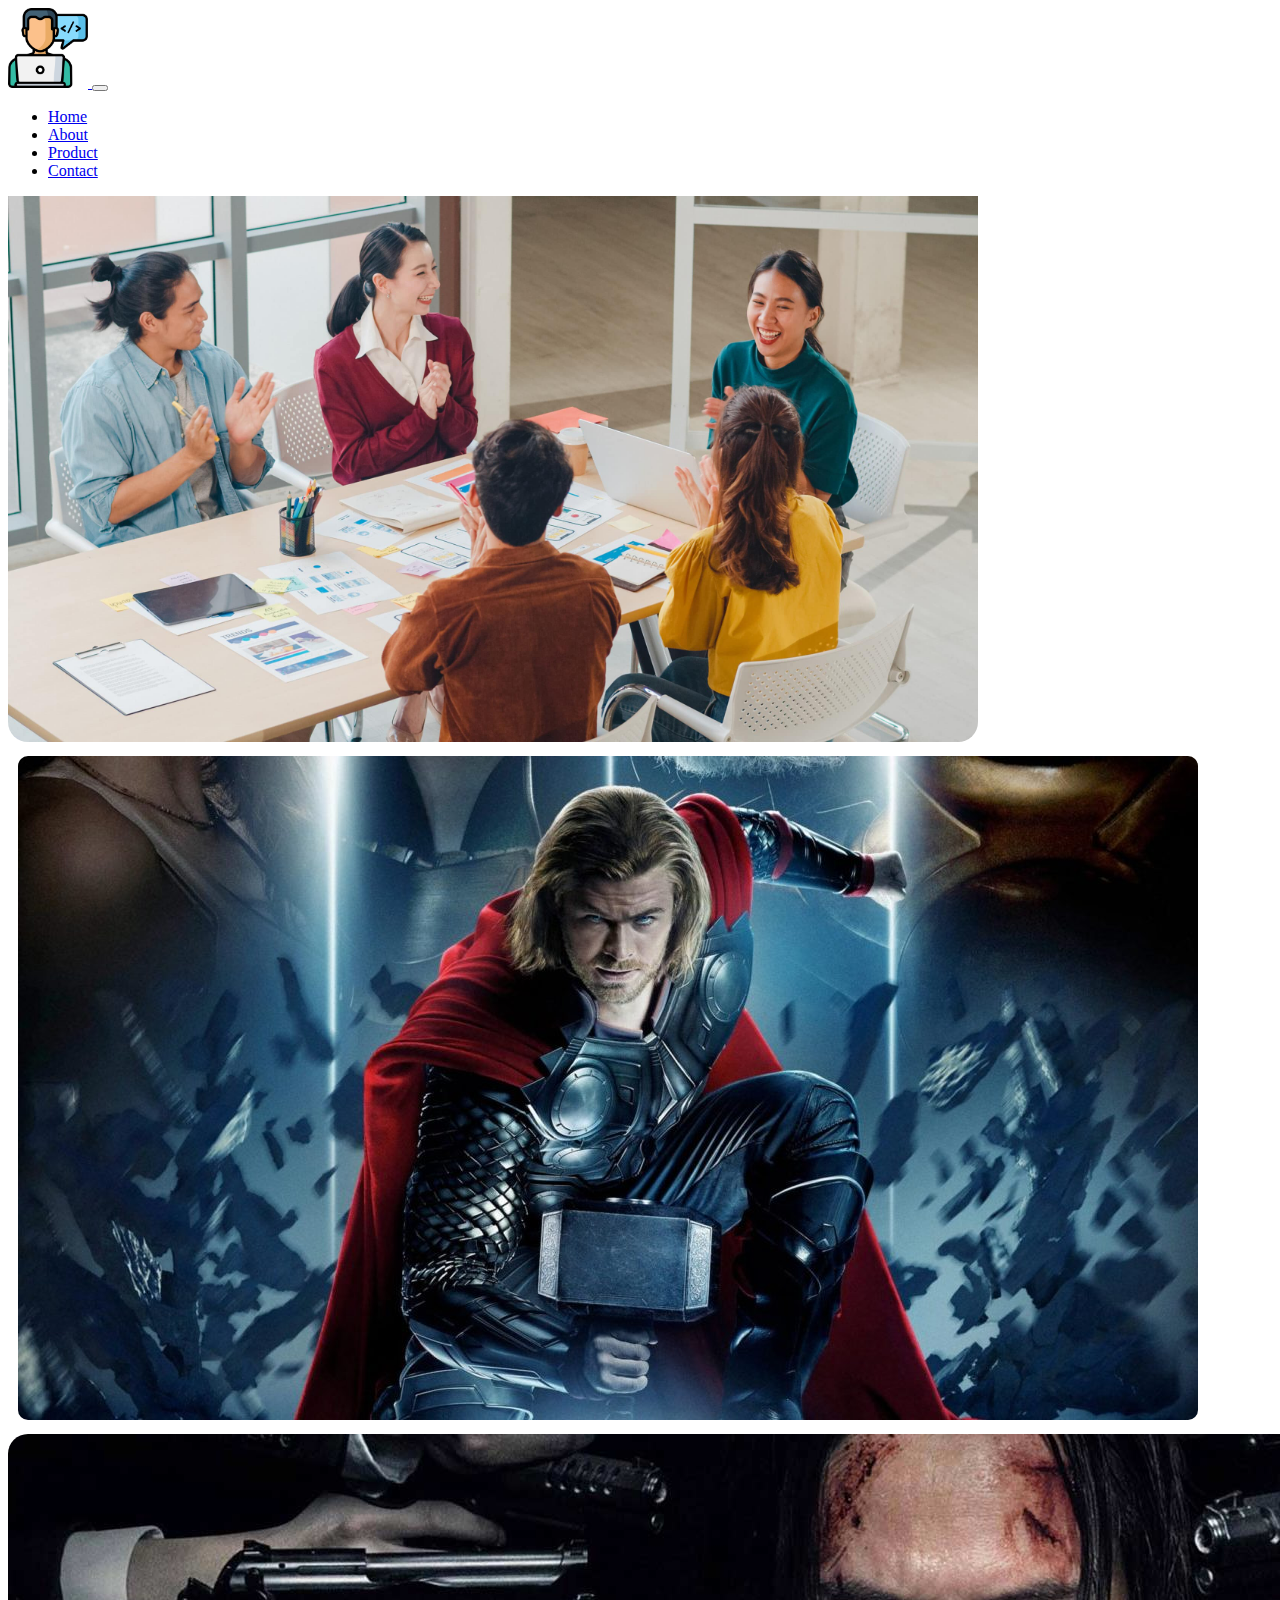
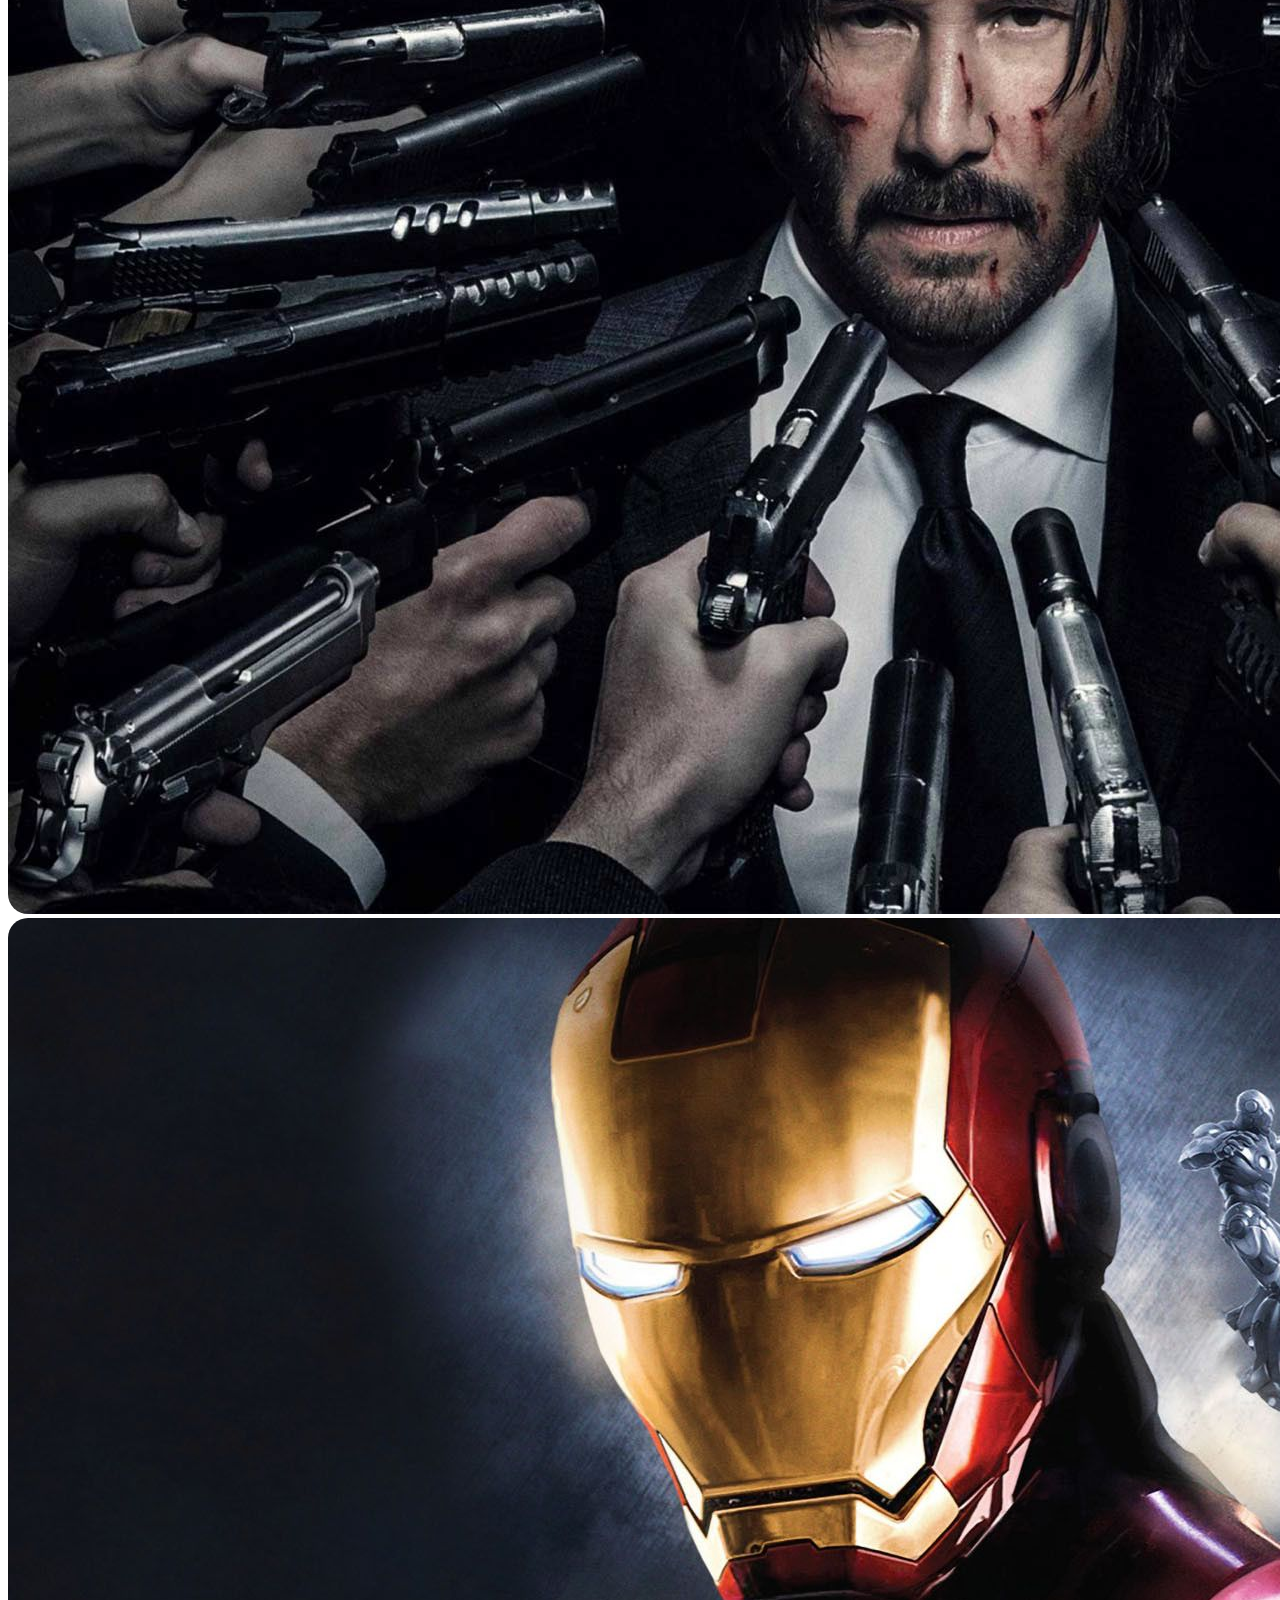
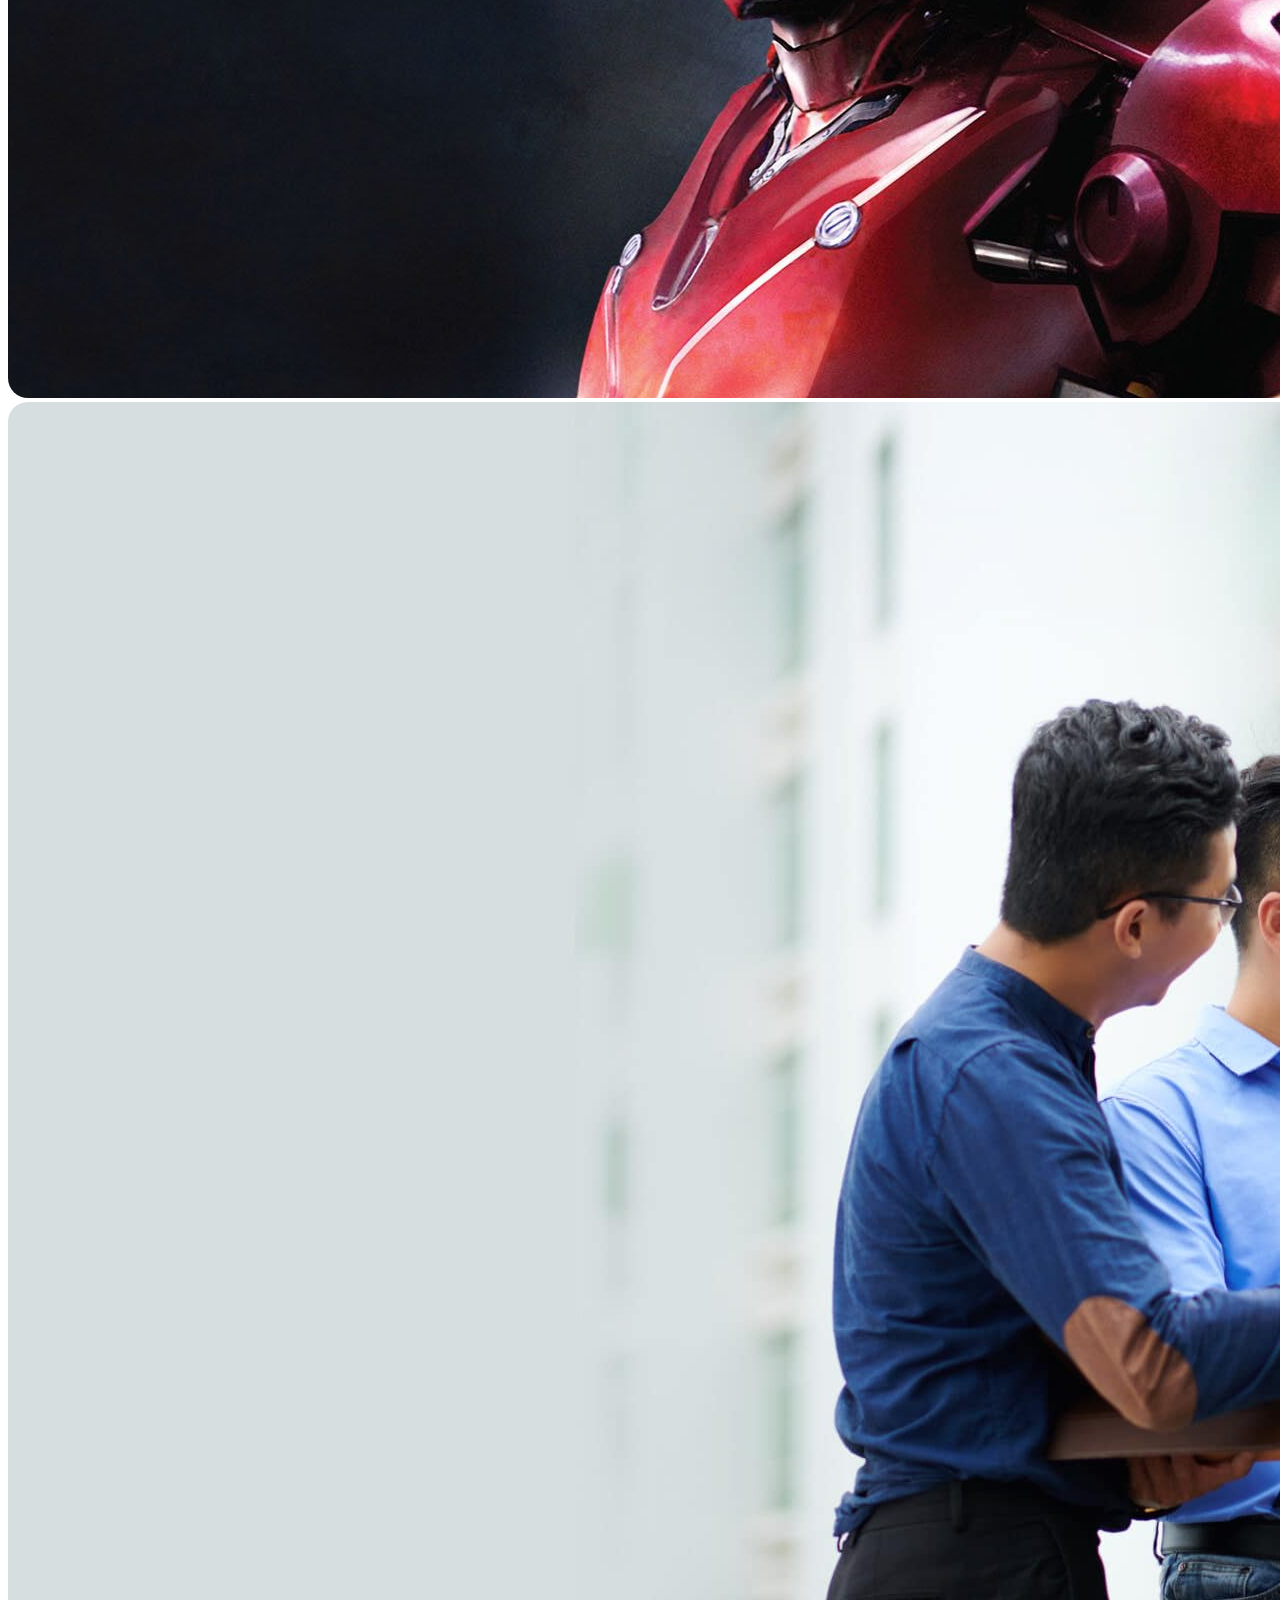
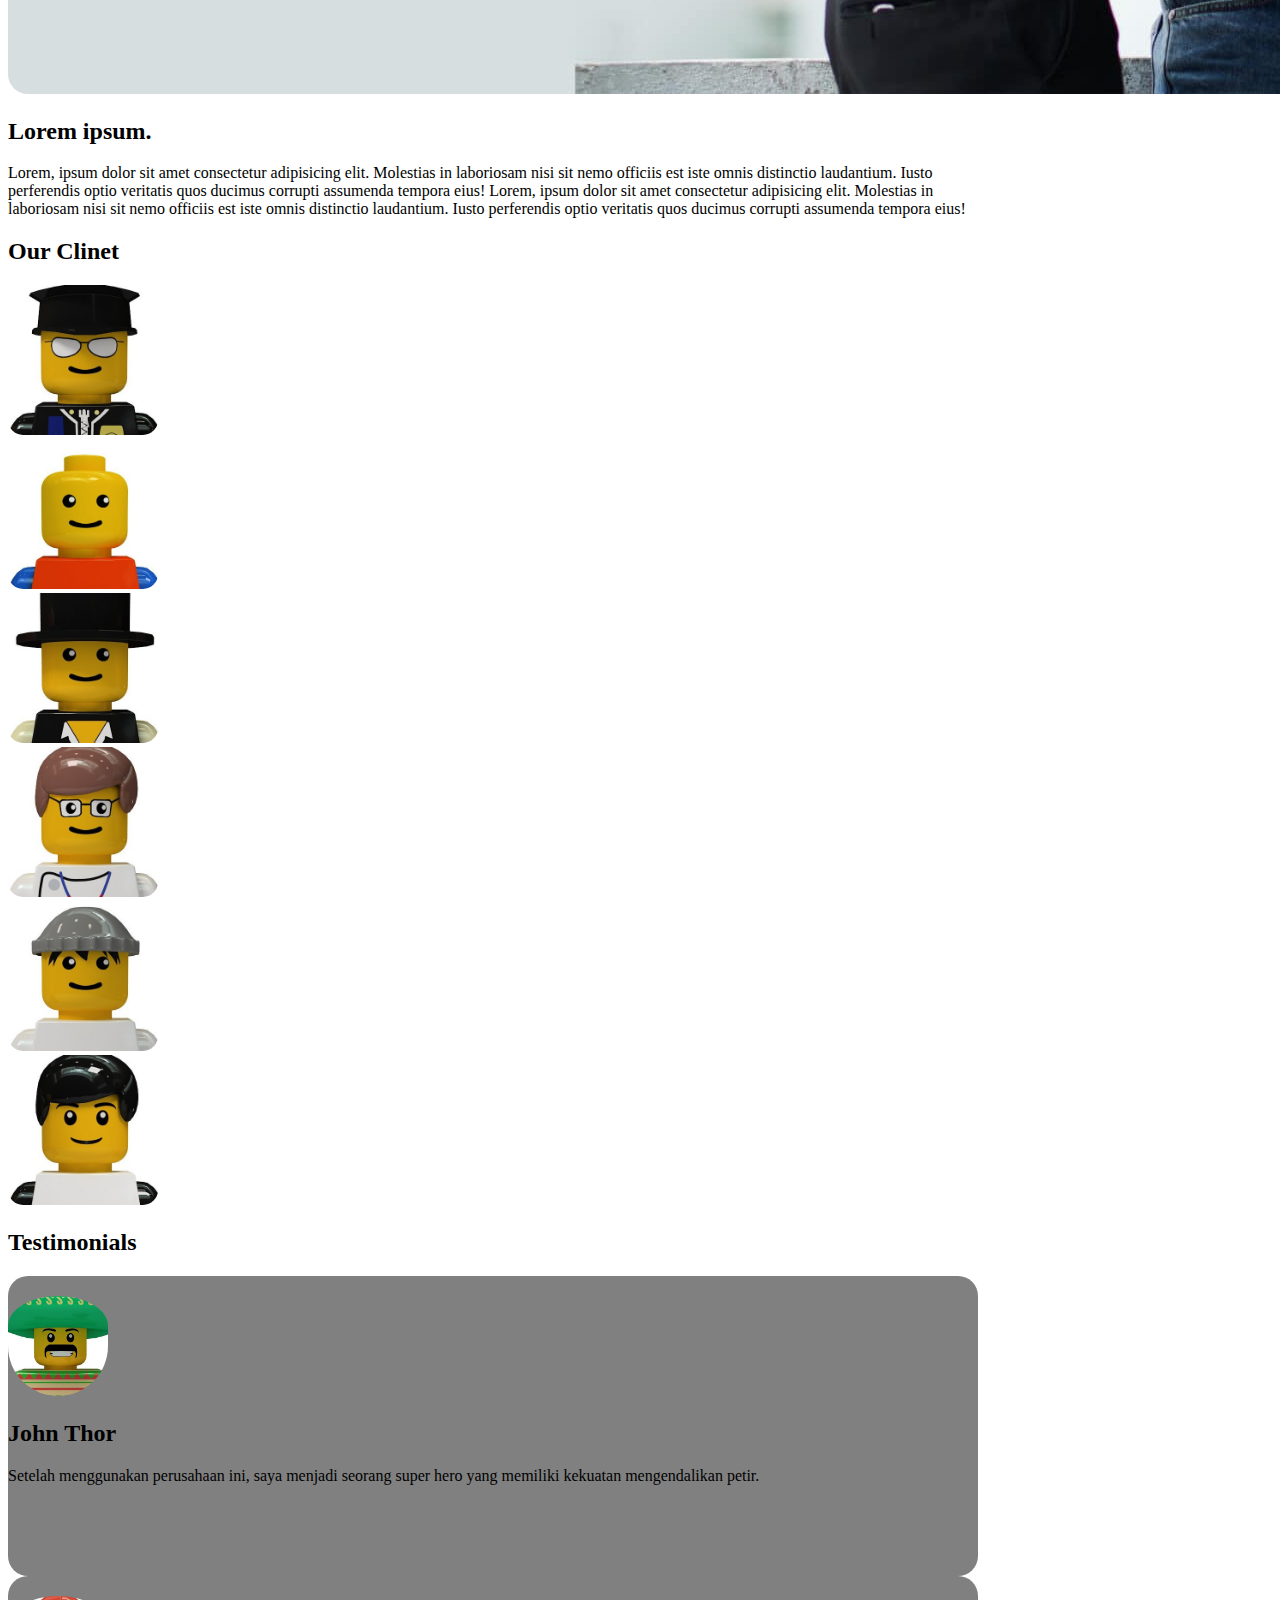
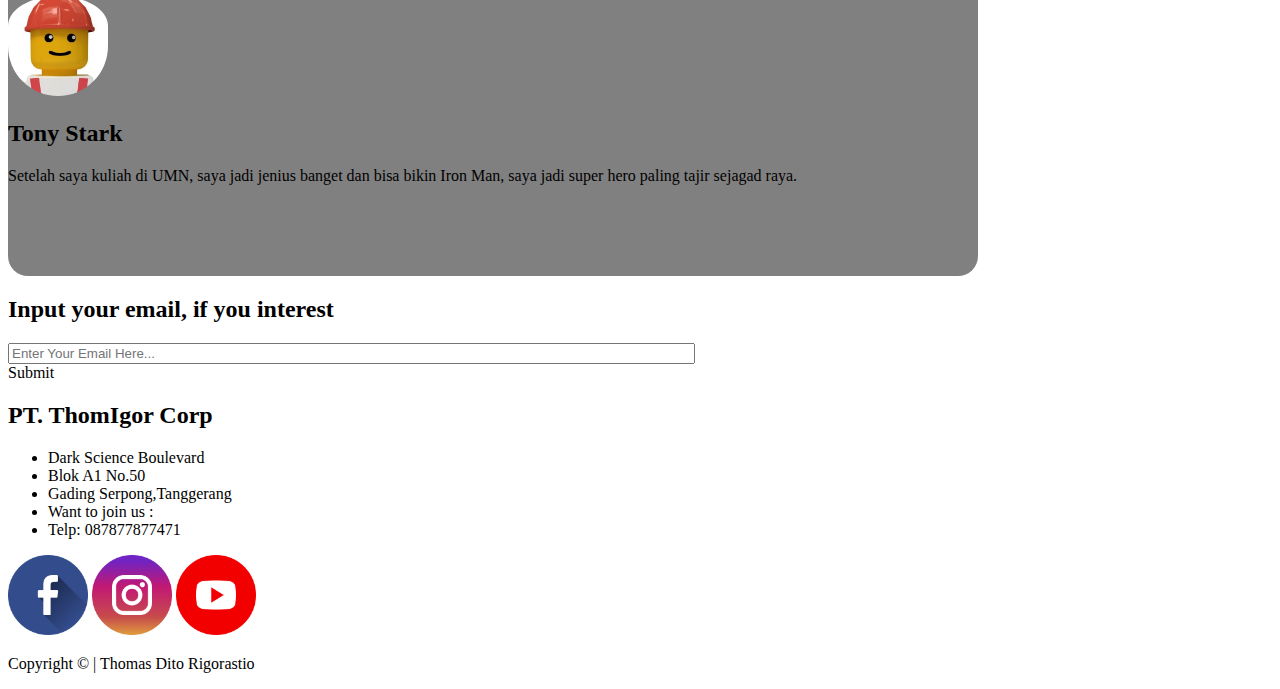
<file: index.html>
<!DOCTYPE html>
<html lang="en">
    <head>
        <meta charset="UTF-8">
        <meta http-equiv="X-UA-Compatible" content="IE=edge">
        <meta name="viewport" content="width=device-width, initial-scale=1.0">
        <title>Hello World</title>
        <link rel="stylesheet" href="style.css">
        <link href="https://cdn.jsdelivr.net/npm/bootstrap@5.1.3/dist/css/bootstrap.min.css" rel="stylesheet" integrity="sha384-1BmE4kWBq78iYhFldvKuhfTAU6auU8tT94WrHftjDbrCEXSU1oBoqyl2QvZ6jIW3" crossorigin="anonymous">
    </head>
    <body>
        <div class="container">
            <nav class="navbar navbar-expand-lg navbar-light">
                <div class="container-fluid">

                    <a id="logo" class="navbar-brand" href="#">
                        <img src="images/web-development.png" class="img-fluid">
                    </a>

                    <button class="navbar-toggler" type="button" 
                    data-bs-toggle="collapse" 
                    data-bs-target="#navbarSupportedContent" 
                    aria-controls="navbarSupportedContent" 
                    aria-expanded="false" aria-label="Toggle navigation">
                        <span class="navbar-toggler-icon"></span>
                    </button>

                    <div class="collapse navbar-collapse" id="navbarSupportedContent">
                        <ul class="navbar-nav ms-auto mb-2 mb-lg-0">
                            <li class="nav-item">
                                <a class="nav-link active" aria-current="page" href="index.html">Home</a>
                            </li>
                            <li class="nav-item">
                                <a class="nav-link" href="About.">About</a>
                            </li>
                            <li class="nav-item">
                                <a class="nav-link" href="#">Product</a>
                            </li>
                            <li class="nav-item">
                                <a class="nav-link" href="#">Contact</a>
                            </li>
                        </ul>
                    </div>
                </div>
            </nav>

            <div id="banner">
                <img src="images/banner1.jpg" class="img-fluid">
            </div>

            <div id="highlight" class="row mt-3">
                <div class="col" id="img1">
                    <img src="images/thor.jpg" class="img-fluid">
                </div>
                <div class="col">
                    <img src="images/wick.jpg" class="img-fluid">
                </div>
                <div class="col">
                    <img src="images/ironman.jpg" class="img-fluid">
                </div>
            </div>

            <div id="banner1" class="row mt-3">
                <div class="col-md-5">
                    <img src="images/banner2.jpg" class="img-fluid">
                </div>
                <div class="col-md-7">
                    <h2>Lorem ipsum.</h2>
                    <p class="mt-4 text-justify fs-5">Lorem, ipsum dolor sit amet consectetur adipisicing elit. Molestias in laboriosam nisi sit nemo officiis est iste omnis distinctio laudantium. Iusto perferendis optio veritatis quos ducimus corrupti assumenda tempora eius! Lorem, ipsum dolor sit amet consectetur adipisicing elit. Molestias in laboriosam nisi sit nemo officiis est iste omnis distinctio laudantium. Iusto perferendis optio veritatis quos ducimus corrupti assumenda tempora eius!</p>
                </div>
            </div>

            <div id="client" class="row mt-3 border-top pt-3">
                <h2 class="text-center fw-bold">Our Clinet</h2>
                <div class="col-4 col-md-2 my-2">
                    <img src="images/0.jpg" class="img-fluid">
                </div>
                <div class="col-4 col-md-2 my-2">
                    <img src="images/1.jpg" class="img-fluid">
                </div>
                <div class="col-4 col-md-2 my-2">
                    <img src="images/2.jpg" class="img-fluid">
                </div>
                <div class="col-4 col-md-2 my-2">
                    <img src="images/3.jpg" class="img-fluid">
                </div>
                <div class="col-4 col-md-2 my-2">
                    <img src="images/4.jpg" class="img-fluid">
                </div>
                <div class="col-4 col-md-2 my-2">
                    <img src="images/5.jpg" class="img-fluid">
                </div>
            </div>

            <div id="testi" class=" container-fluid row mt-3 border-top pt-3">
                <h2 class="text-center fw-bold">Testimonials</h2>
                <div class="col-md-6 my-2 text-center">
                    <div class="testi">
                        <img src="images/6.jpg" class="img-fluid">
                        <h2 class="pt-4">John Thor</h2>
                        <p class="px-4 pt-4">Setelah menggunakan perusahaan ini, saya menjadi seorang super hero yang memiliki kekuatan 
                            mengendalikan petir.</p>
                    </div>
                </div>
                <div class="col-md-6 my-2 text-center">
                    <div class="testi">
                        <img src="images/7.jpg" class="img-fluid">
                        <h2 class="pt-4">Tony Stark</h2>
                        <p class="px-4 pt-4">Setelah saya kuliah di UMN, saya jadi jenius banget dan bisa bikin Iron Man, saya jadi super hero 
                            paling tajir sejagad raya.</p>
                    </div>
                </div>
            </div>

            <div class="form-group mt-5">
                <div class="row">
                    <div class="col-md-1"> </div>
                    <div class="col-md-10 emailbox">
                        <div class="text-center p">
                            <h2 class="mt-5">Input your email, if you interest</h2>
                            <div class="mb-3">
                                <input type="email" class="text-cemter form-control offset-2 mt-5" id="exampleFormControlInput1" placeholder="Enter Your Email Here..." style="width: 70%;">
                            </div>
                            <div class="btn btn-outline-light mt-3" style="width: 200px;">Submit</div>
                        </div>
                    </div>
                    <div class="col-md-1 mb-4"> </div>
                </div>
            </div>
            <div class=" text-center container-fluid mt-5 mb-4 footer">
                <div class="row">
                    <div class="col-md-4 px-5 pt-4 text-center">
                        <h2>PT. ThomIgor Corp</h2>
                        <ul class="px-3 pt-4 pb-4">
                            <li>Dark Science Boulevard</li>
                            <li>Blok A1 No.50</li>
                            <li>Gading Serpong,Tanggerang</li>
                            <li class="mt-4">Want to join us :</li>
                            <li>Telp: 087877877471</li>
                        </ul>
                    </div>
                    <div class="col-md-4"> </div>
                    <div class="col-md-4 ps-5 pt-4 mt-5 text-center">
                        <img src="images/facebook.png" alt="" class="img-fluid pe-2" width="80px">
                        <img src="images/instagram.png" alt="" class="img-fluid pe-2" width="80px">
                        <img src="images/youtube.png" alt="" class="img-fluid pe-2" width="80px">
                        <p class="mt-4 fw-bold">Copyright &copy; | Thomas Dito Rigorastio</p>
                    </div>
                </div>
            </div>

        </div>

    <script   script src="https://cdn.jsdelivr.net/npm/bootstrap@5.1.3/dist/js/bootstrap.bundle.min.js" integrity="sha384-ka7Sk0Gln4gmtz2MlQnikT1wXgYsOg+OMhuP+IlRH9sENBO0LRn5q+8nbTov4+1p" crossorigin="anonymous"></script>
    </body>
</html>
</file>
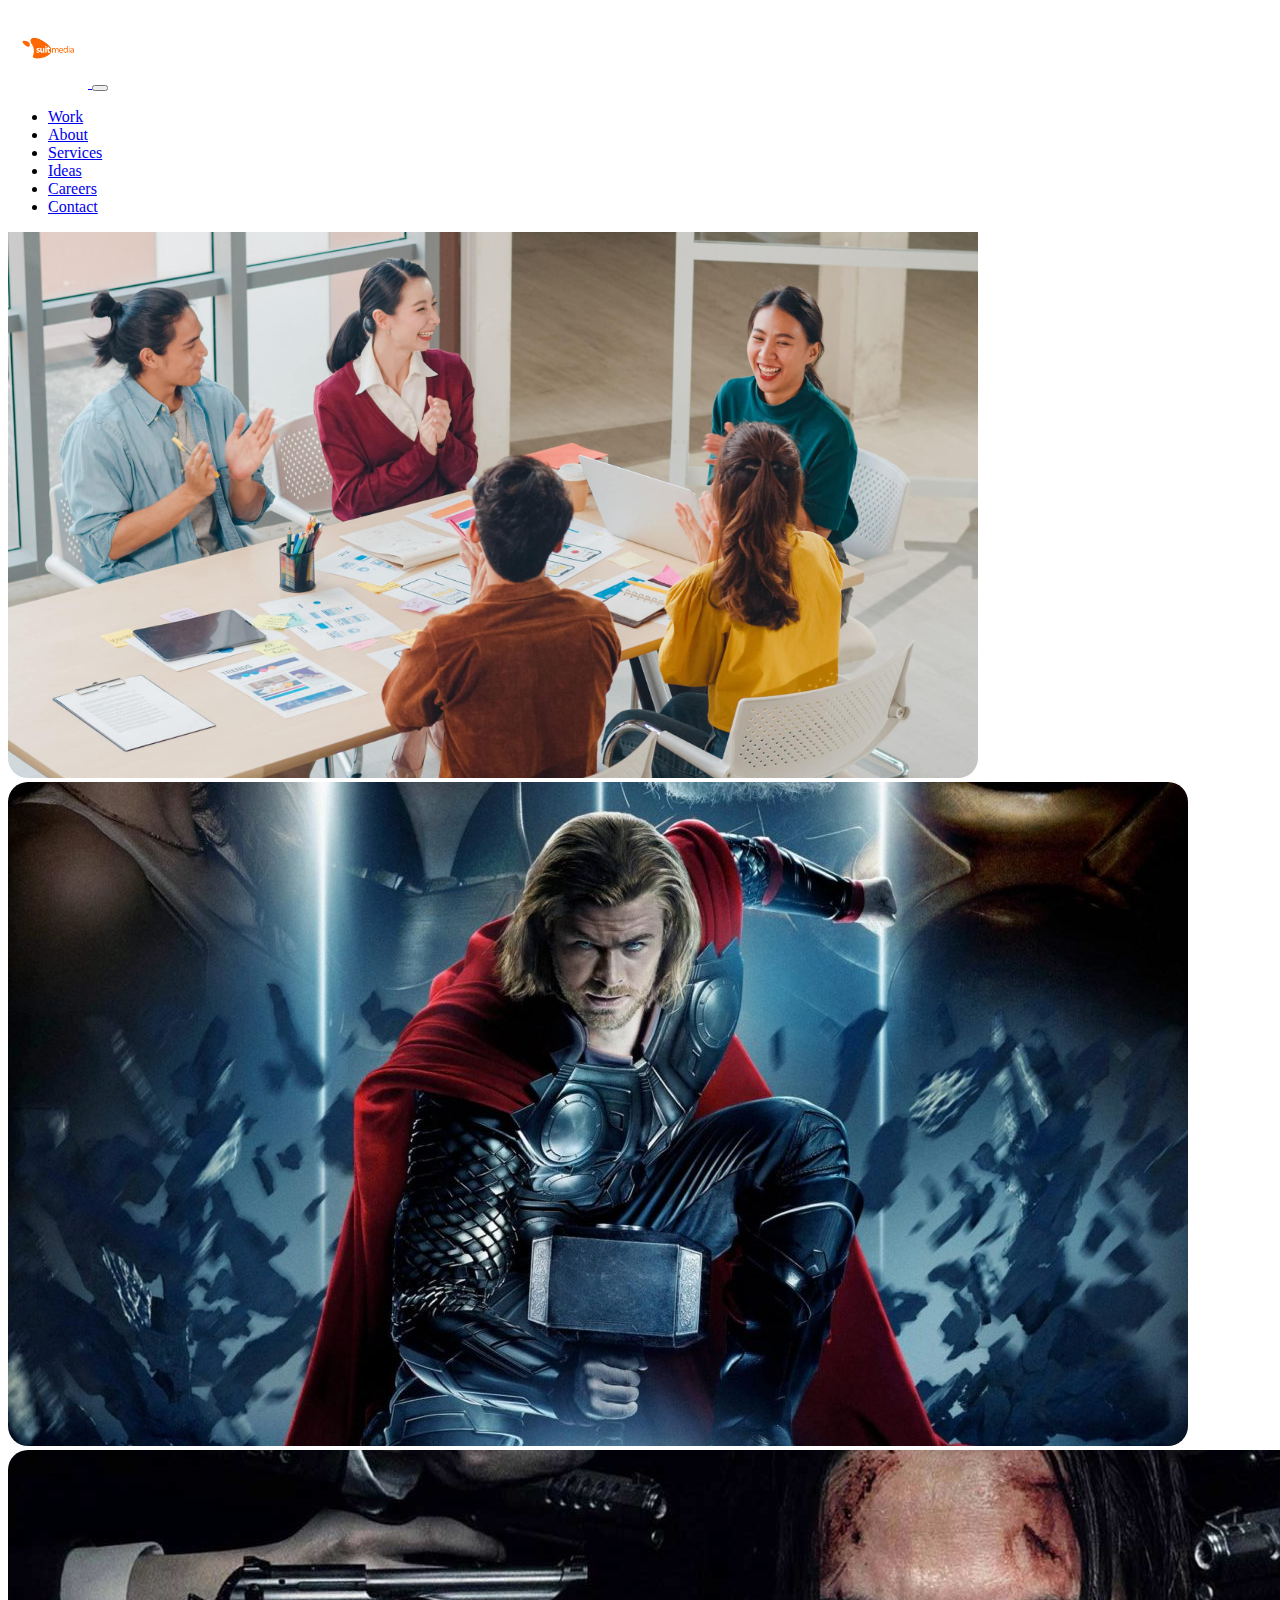
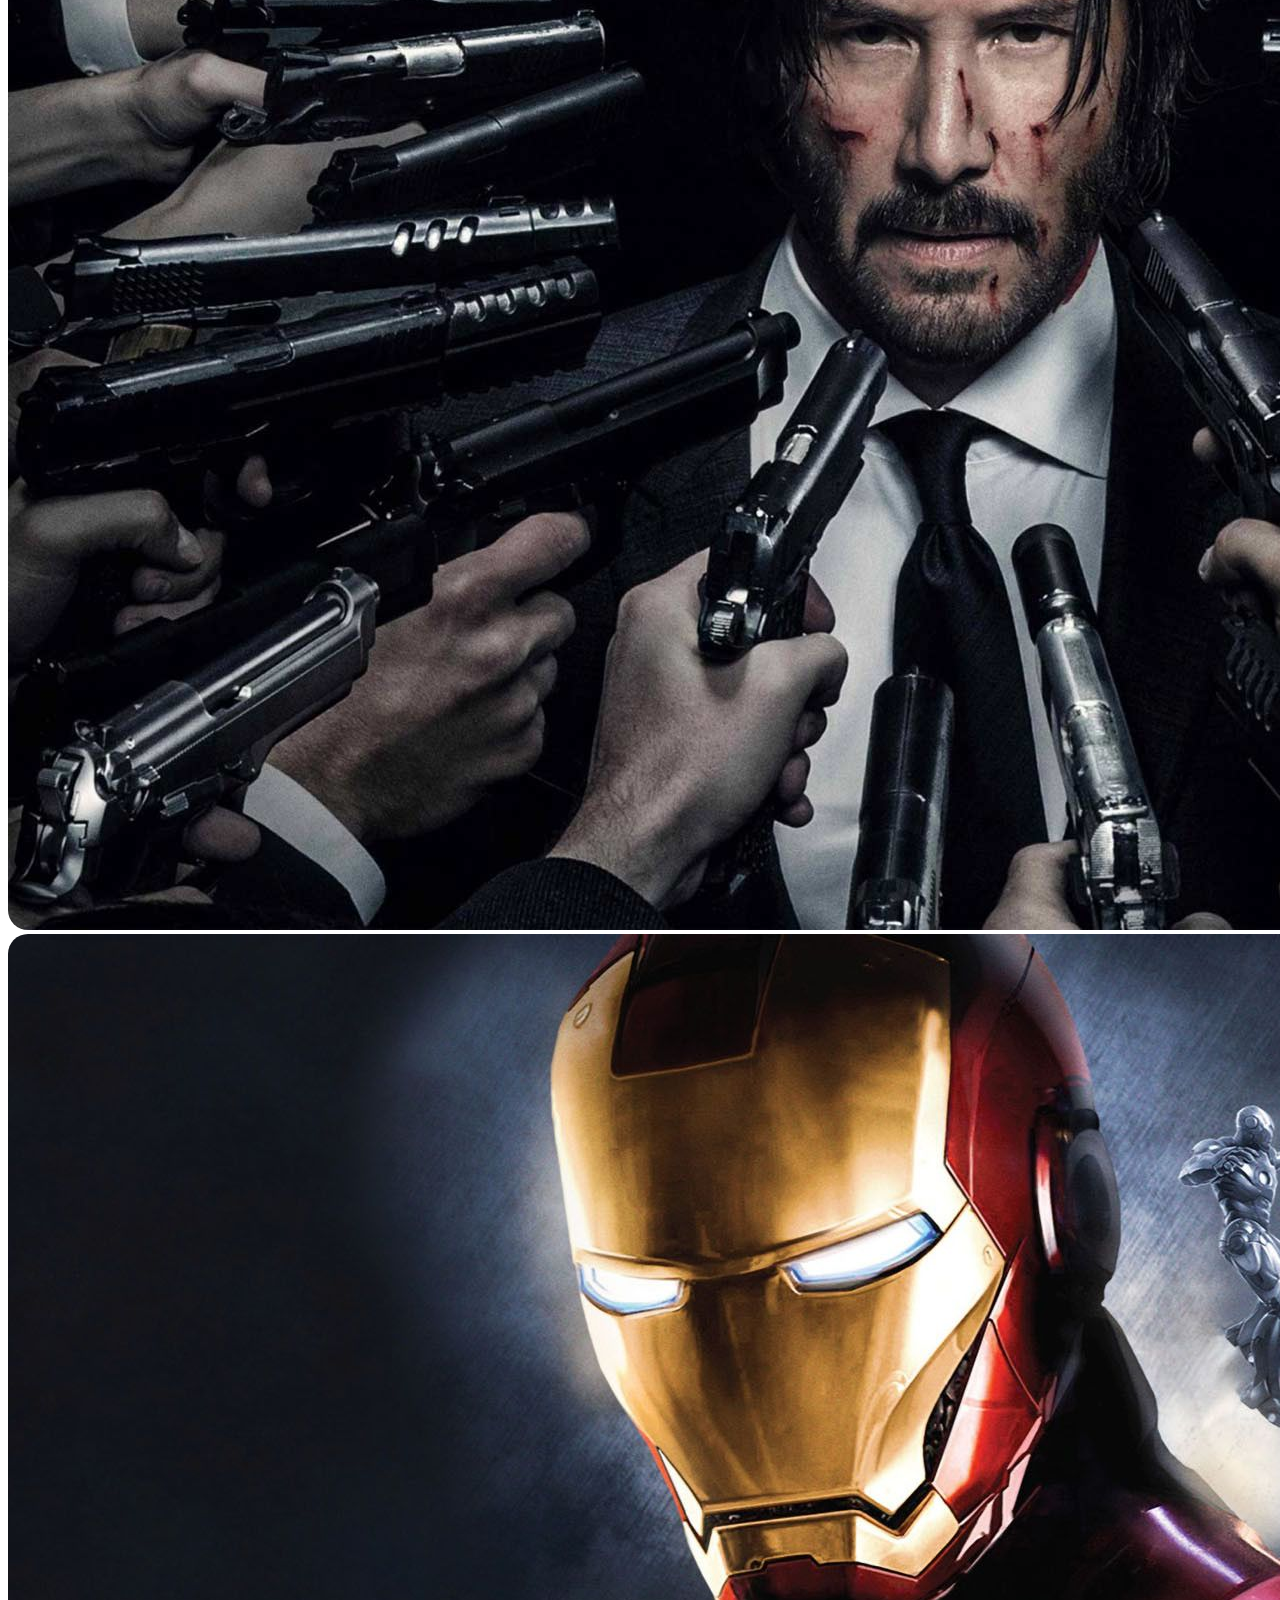
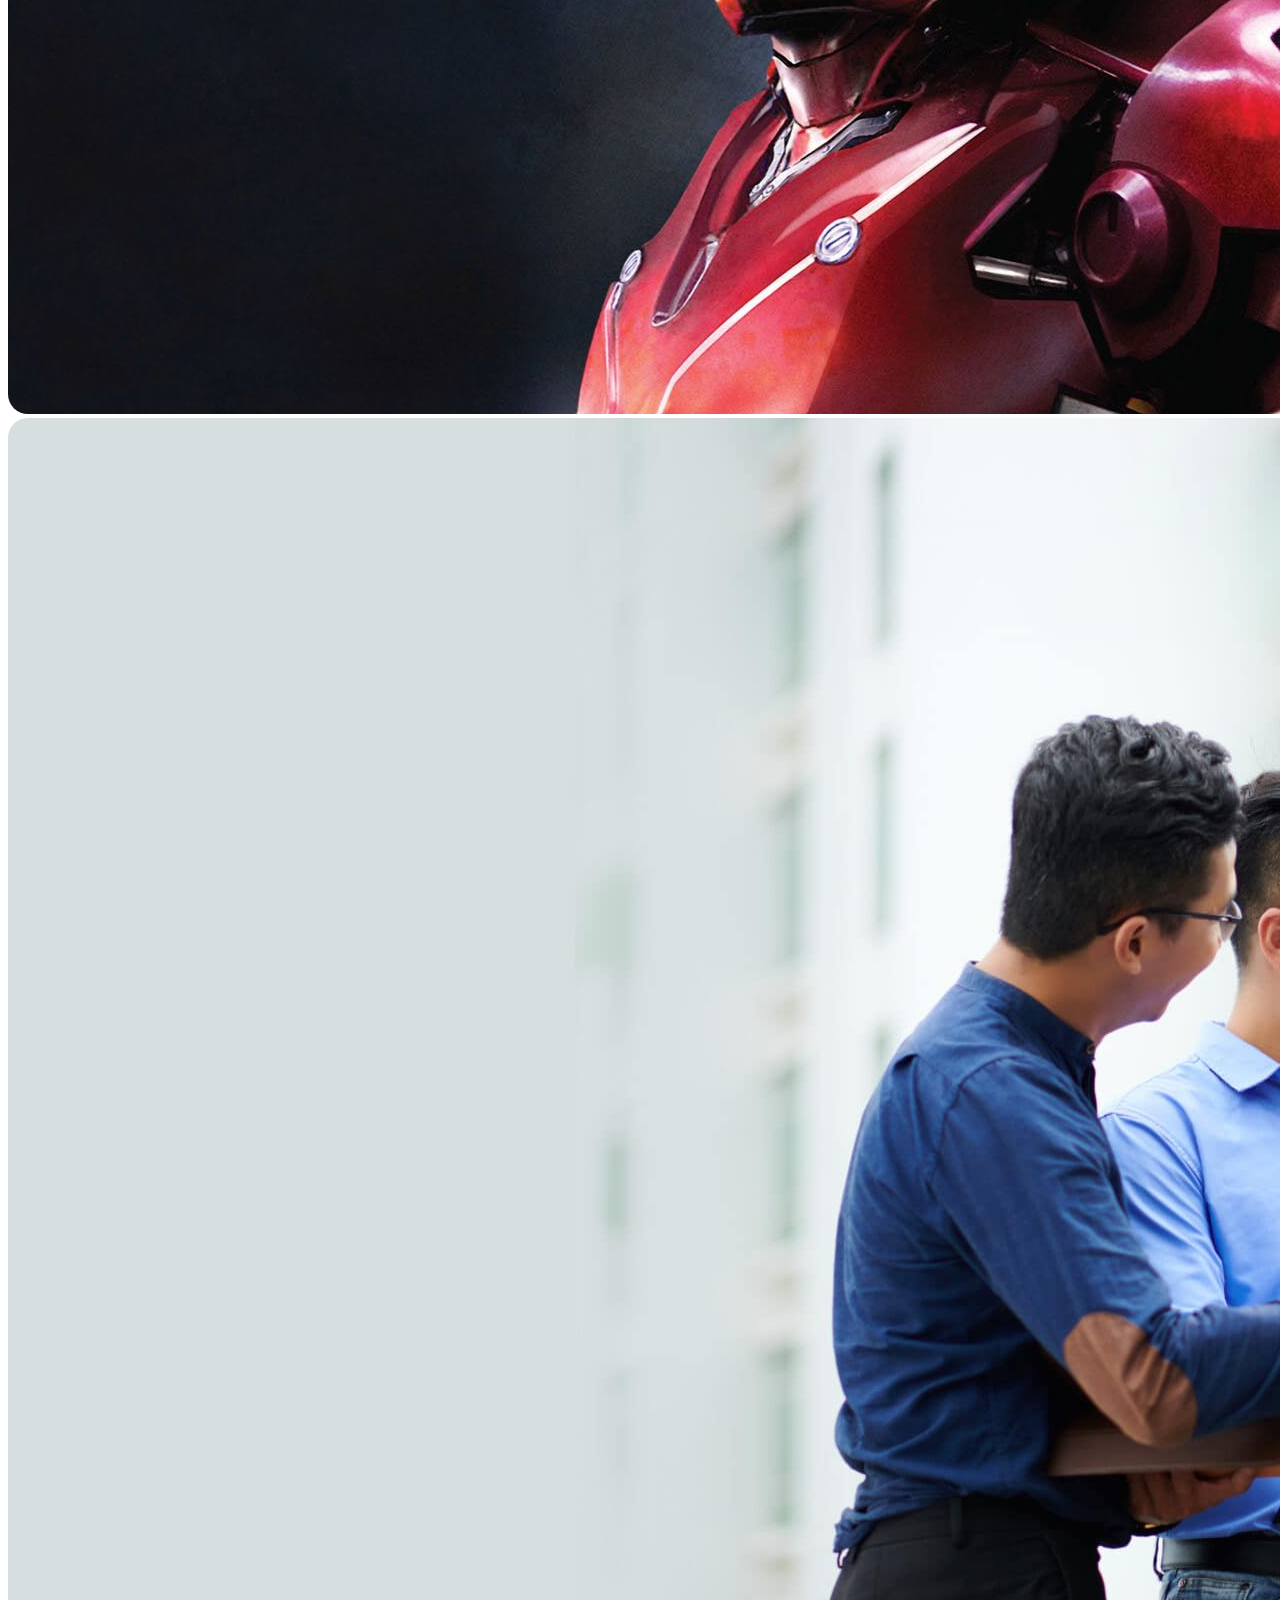
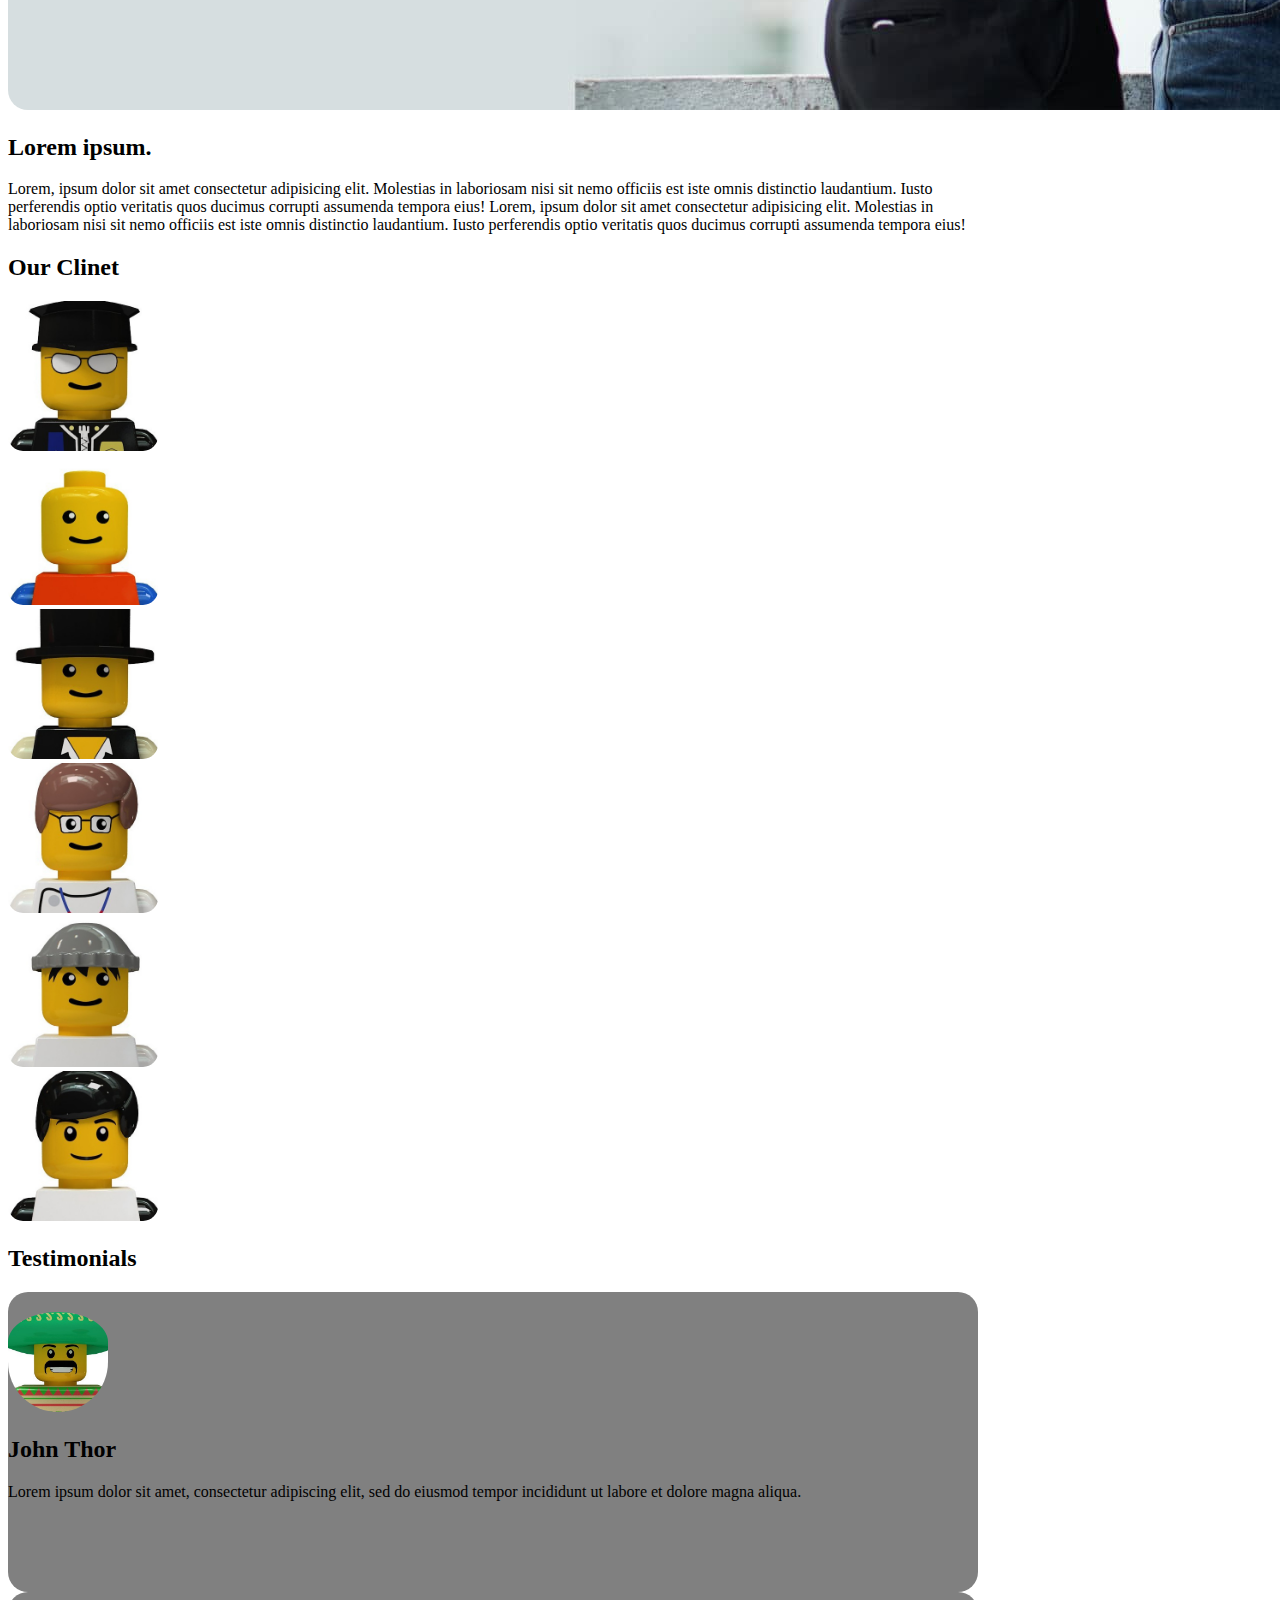
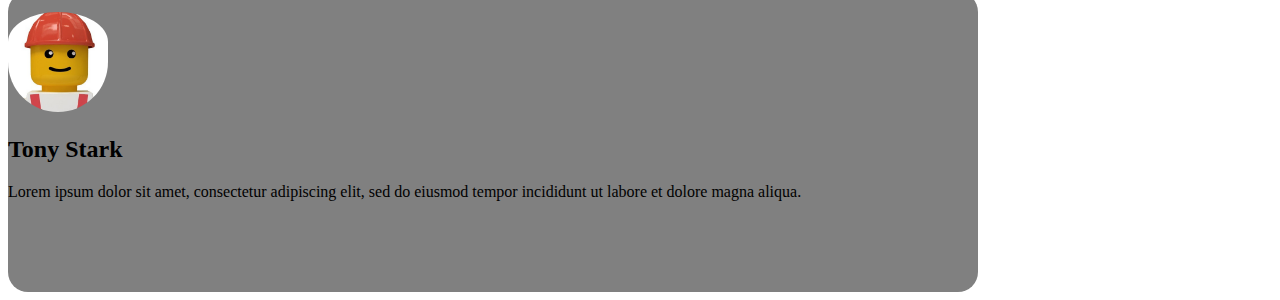
<file: about.html>
<!DOCTYPE html>
<html lang="en">
    <head>
        <meta charset="UTF-8">
        <meta http-equiv="X-UA-Compatible" content="IE=edge">
        <meta name="viewport" content="width=device-width, initial-scale=1.0">
        <title>Hello World</title>
        <link rel="stylesheet" href="style.css">
        <link href="https://cdn.jsdelivr.net/npm/bootstrap@5.1.3/dist/css/bootstrap.min.css" rel="stylesheet" integrity="sha384-1BmE4kWBq78iYhFldvKuhfTAU6auU8tT94WrHftjDbrCEXSU1oBoqyl2QvZ6jIW3" crossorigin="anonymous">
    </head>
    <body class="body">
        <div class="container">

            <header  class="fixed-header">
                <nav class="navbar navbar-expand-lg navbar-light">
                    <div class="container-fluid">
    
                        <a id="logo" class="navbar-brand" href="#">
                            <img src="images/logosm.png" class="img-fluid">
                        </a>
    
                        <button class="navbar-toggler" type="button" 
                        data-bs-toggle="collapse" 
                        data-bs-target="#navbarSupportedContent" 
                        aria-controls="navbarSupportedContent" 
                        aria-expanded="false" aria-label="Toggle navigation">
                            <span class="navbar-toggler-icon"></span>
                        </button>
    
                        <div class="collapse navbar-collapse" id="navbarSupportedContent">
                            <ul class="navbar-nav ms-auto mb-2 mb-lg-0">
                                <li class="nav-item">
                                    <a class="nav-link" href="work.html">Work</a>
                                </li>
                                <li class="nav-item">
                                    <a class="nav-link active" aria-current="page" href="about.html">About</a>
                                </li>
                                <li class="nav-item">
                                    <a class="nav-link" href="services.html">Services</a>
                                </li>
                                <li class="nav-item">
                                    <a class="nav-link" href="index.html">Ideas</a>
                                </li>
                                <li class="nav-item">
                                    <a class="nav-link" href="careers.html">Careers</a>
                                </li>
                                <li class="nav-item">
                                    <a class="nav-link" href="contact.html">Contact</a>
                                </li>
                            </ul>
                        </div>
                    </div>
                </nav>
    
            </header>
            
            <div id="banner">
                <img src="images/banner1.jpg" class="img-fluid">
            </div>

            <div id="highlight" class="row mt-3">
                <div class="col" >
                    <img src="images/thor.jpg" class="img-fluid">
                </div>
                <div class="col">
                    <img src="images/wick.jpg" class="img-fluid">
                </div>
                <div class="col">
                    <img src="images/ironman.jpg" class="img-fluid">
                </div>
            </div>

            <div id="banner1" class="row mt-3">
                <div class="col-md-5">
                    <img src="images/banner2.jpg" class="img-fluid">
                </div>
                <div class="col-md-7">
                    <h2>Lorem ipsum.</h2>
                    <p class="mt-4 text-justify fs-5">Lorem, ipsum dolor sit amet consectetur adipisicing elit. Molestias in laboriosam nisi sit nemo officiis est iste omnis distinctio laudantium. Iusto perferendis optio veritatis quos ducimus corrupti assumenda tempora eius! Lorem, ipsum dolor sit amet consectetur adipisicing elit. Molestias in laboriosam nisi sit nemo officiis est iste omnis distinctio laudantium. Iusto perferendis optio veritatis quos ducimus corrupti assumenda tempora eius!</p>
                </div>
            </div>

            <div id="client" class="row mt-3 border-top pt-3">
                <h2 class="text-center fw-bold">Our Clinet</h2>
                <div class="col-4 col-md-2 my-2">
                    <img src="images/0.jpg" class="img-fluid">
                </div>
                <div class="col-4 col-md-2 my-2">
                    <img src="images/1.jpg" class="img-fluid">
                </div>
                <div class="col-4 col-md-2 my-2">
                    <img src="images/2.jpg" class="img-fluid">
                </div>
                <div class="col-4 col-md-2 my-2">
                    <img src="images/3.jpg" class="img-fluid">
                </div>
                <div class="col-4 col-md-2 my-2">
                    <img src="images/4.jpg" class="img-fluid">
                </div>
                <div class="col-4 col-md-2 my-2">
                    <img src="images/5.jpg" class="img-fluid">
                </div>
            </div>

            <div id="testi" class=" container-fluid row mt-3 border-top pt-3">
                <h2 class="text-center fw-bold">Testimonials</h2>
                <div class="col-md-6 my-2 text-center">
                    <div class="testi">
                        <img src="images/6.jpg" class="img-fluid">
                        <h2 class="pt-4">John Thor</h2>
                        <p class="px-4 pt-4">Lorem ipsum dolor sit amet, consectetur adipiscing elit, sed do eiusmod tempor incididunt ut labore et dolore magna aliqua.</p>
                    </div>
                </div>
                <div class="col-md-6 my-2 text-center">
                    <div class="testi">
                        <img src="images/7.jpg" class="img-fluid">
                        <h2 class="pt-4">Tony Stark</h2>
                        <p class="px-4 pt-4">Lorem ipsum dolor sit amet, consectetur adipiscing elit, sed do eiusmod tempor incididunt ut labore et dolore magna aliqua.</p>
                    </div>
                </div>
            </div>

        </div>

        <script src="https://cdn.jsdelivr.net/npm/bootstrap@5.1.3/dist/js/bootstrap.bundle.min.js" integrity="sha384-ka7Sk0Gln4gmtz2MlQnikT1wXgYsOg+OMhuP+IlRH9sENBO0LRn5q+8nbTov4+1p" crossorigin="anonymous">

        </script>

    </body>
</html>
</file>
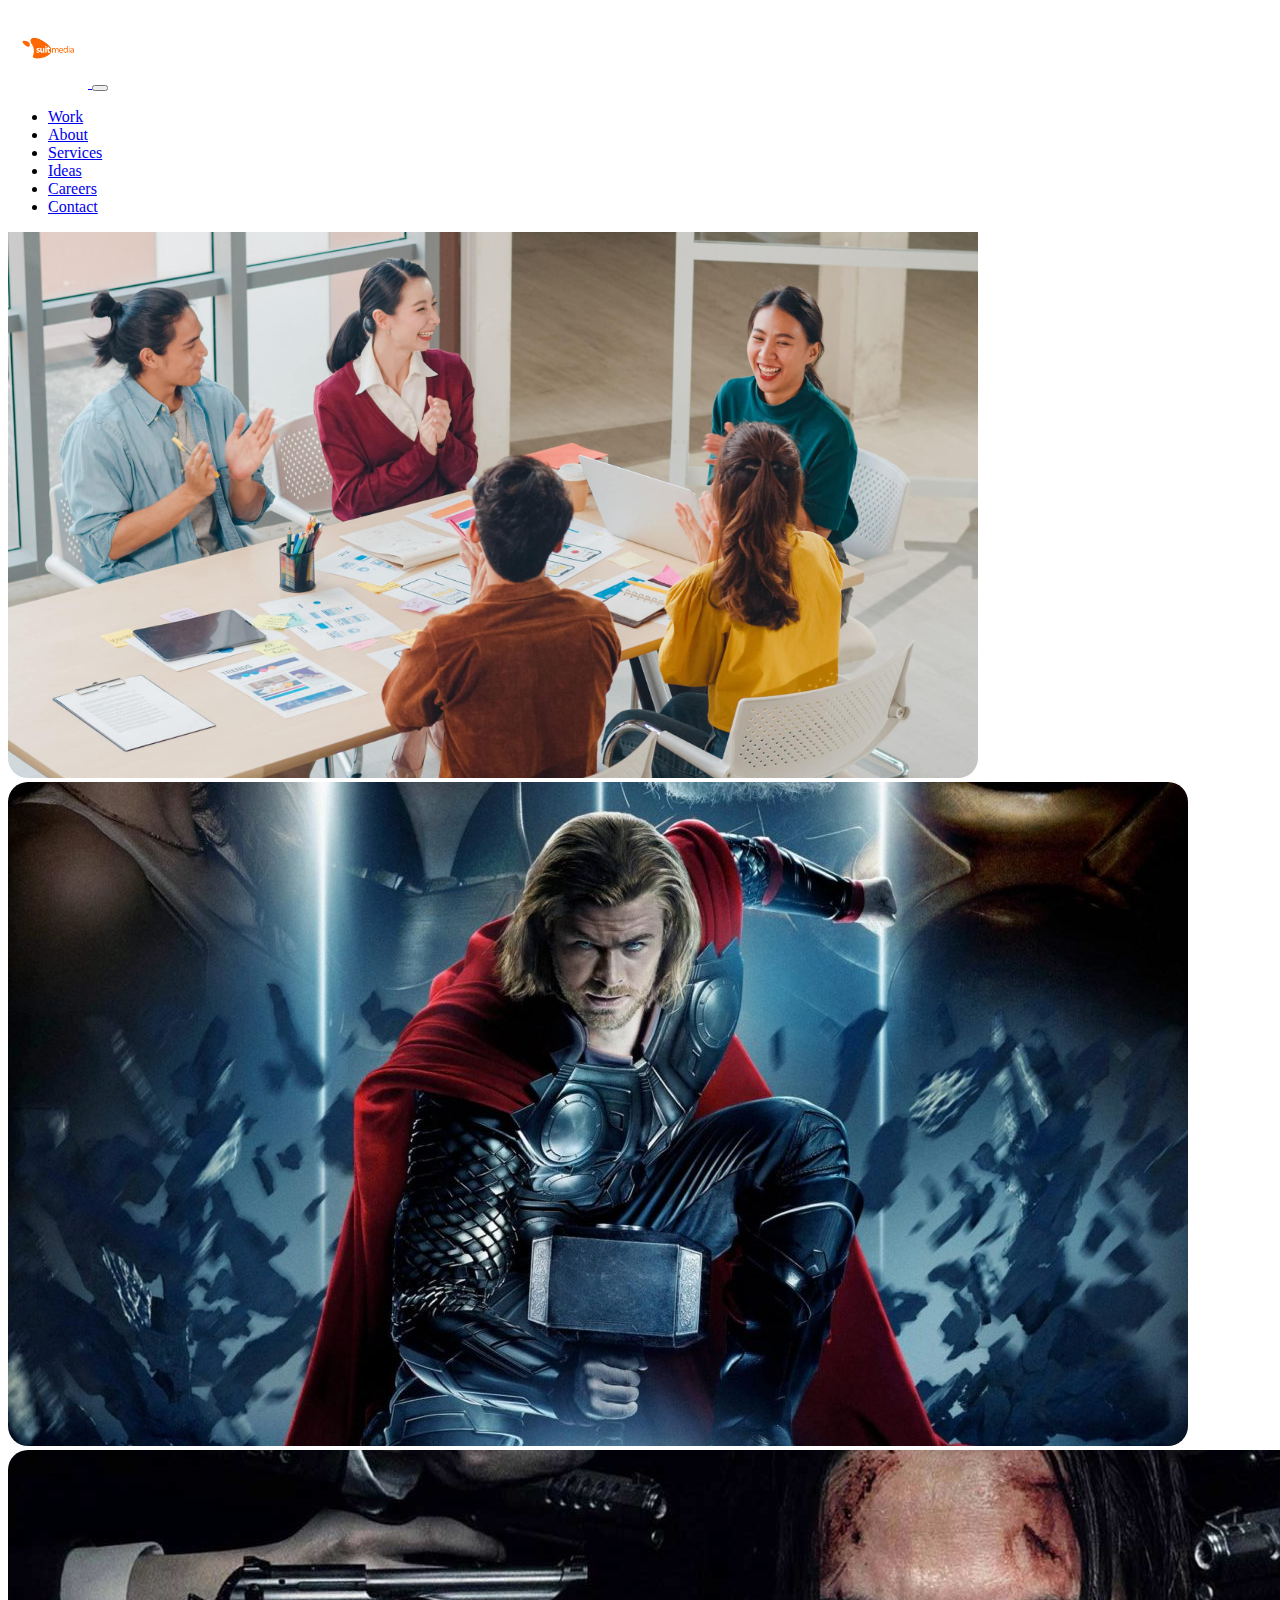
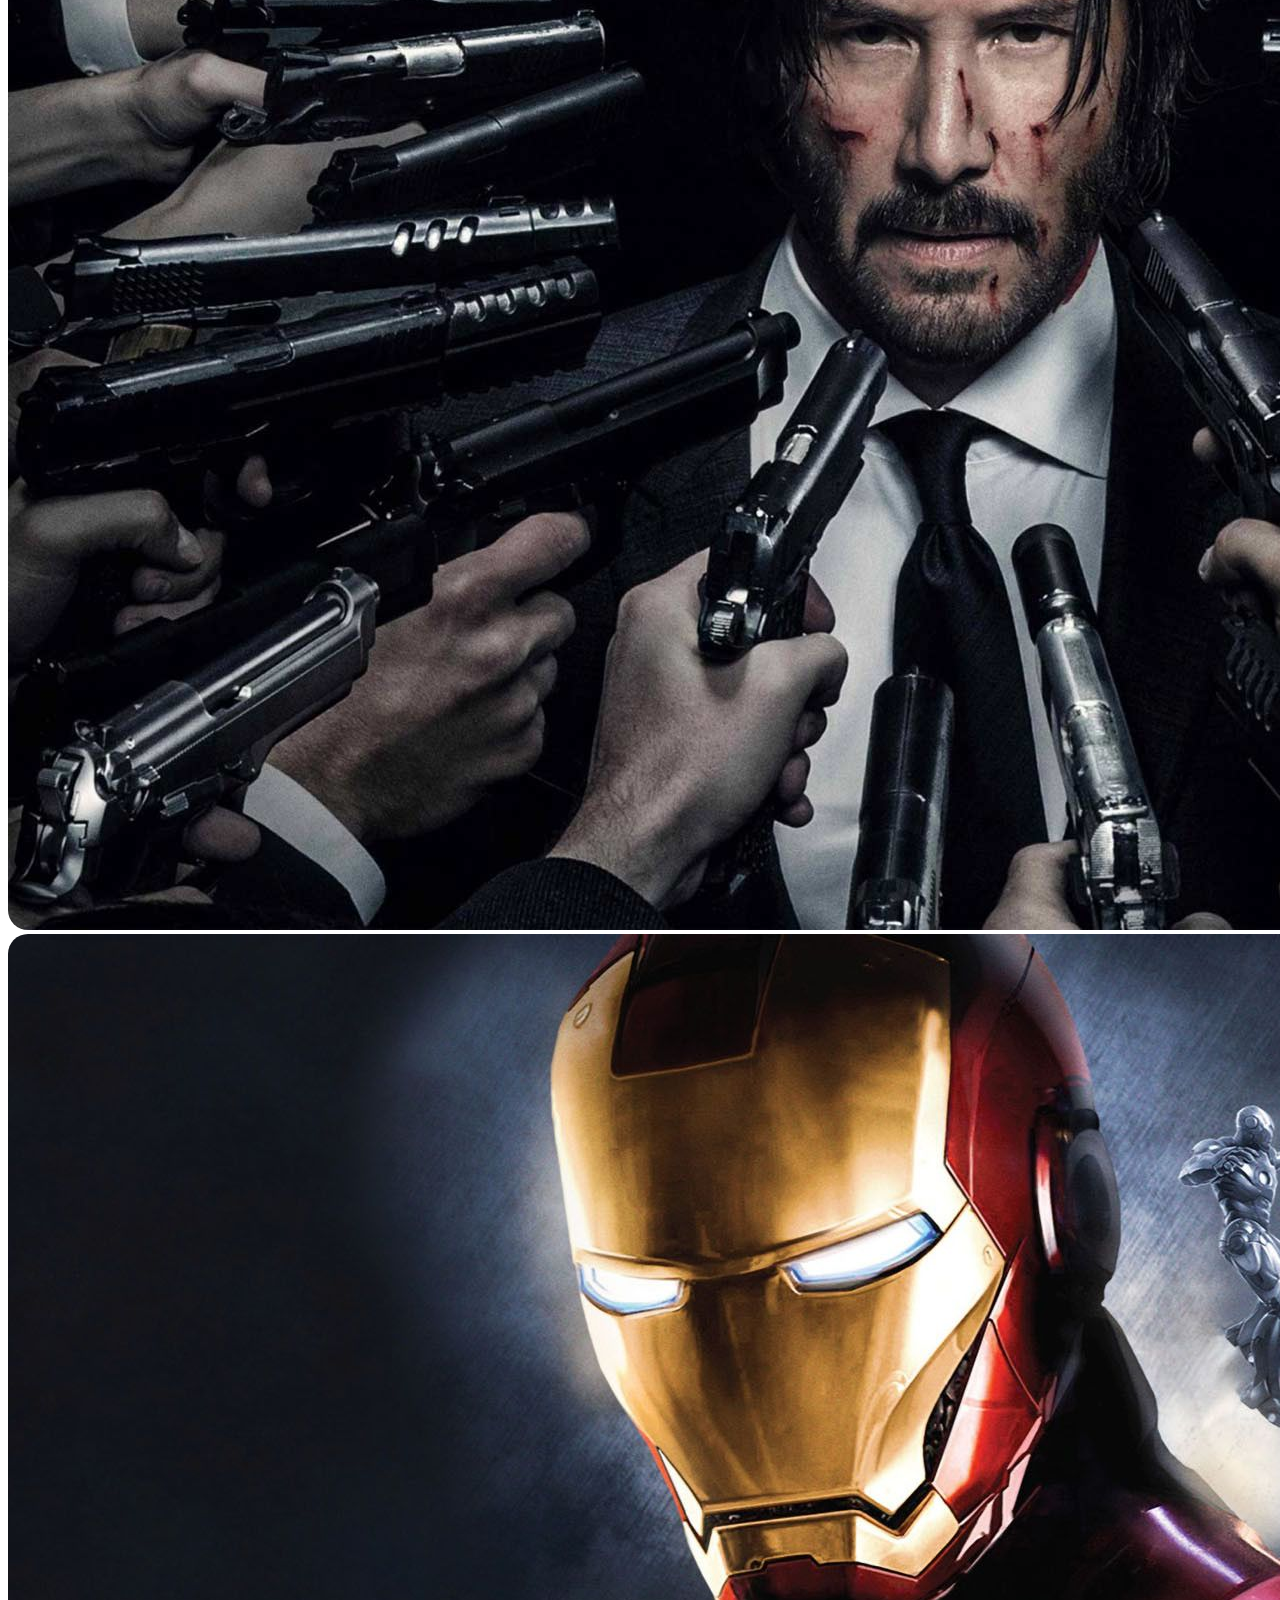
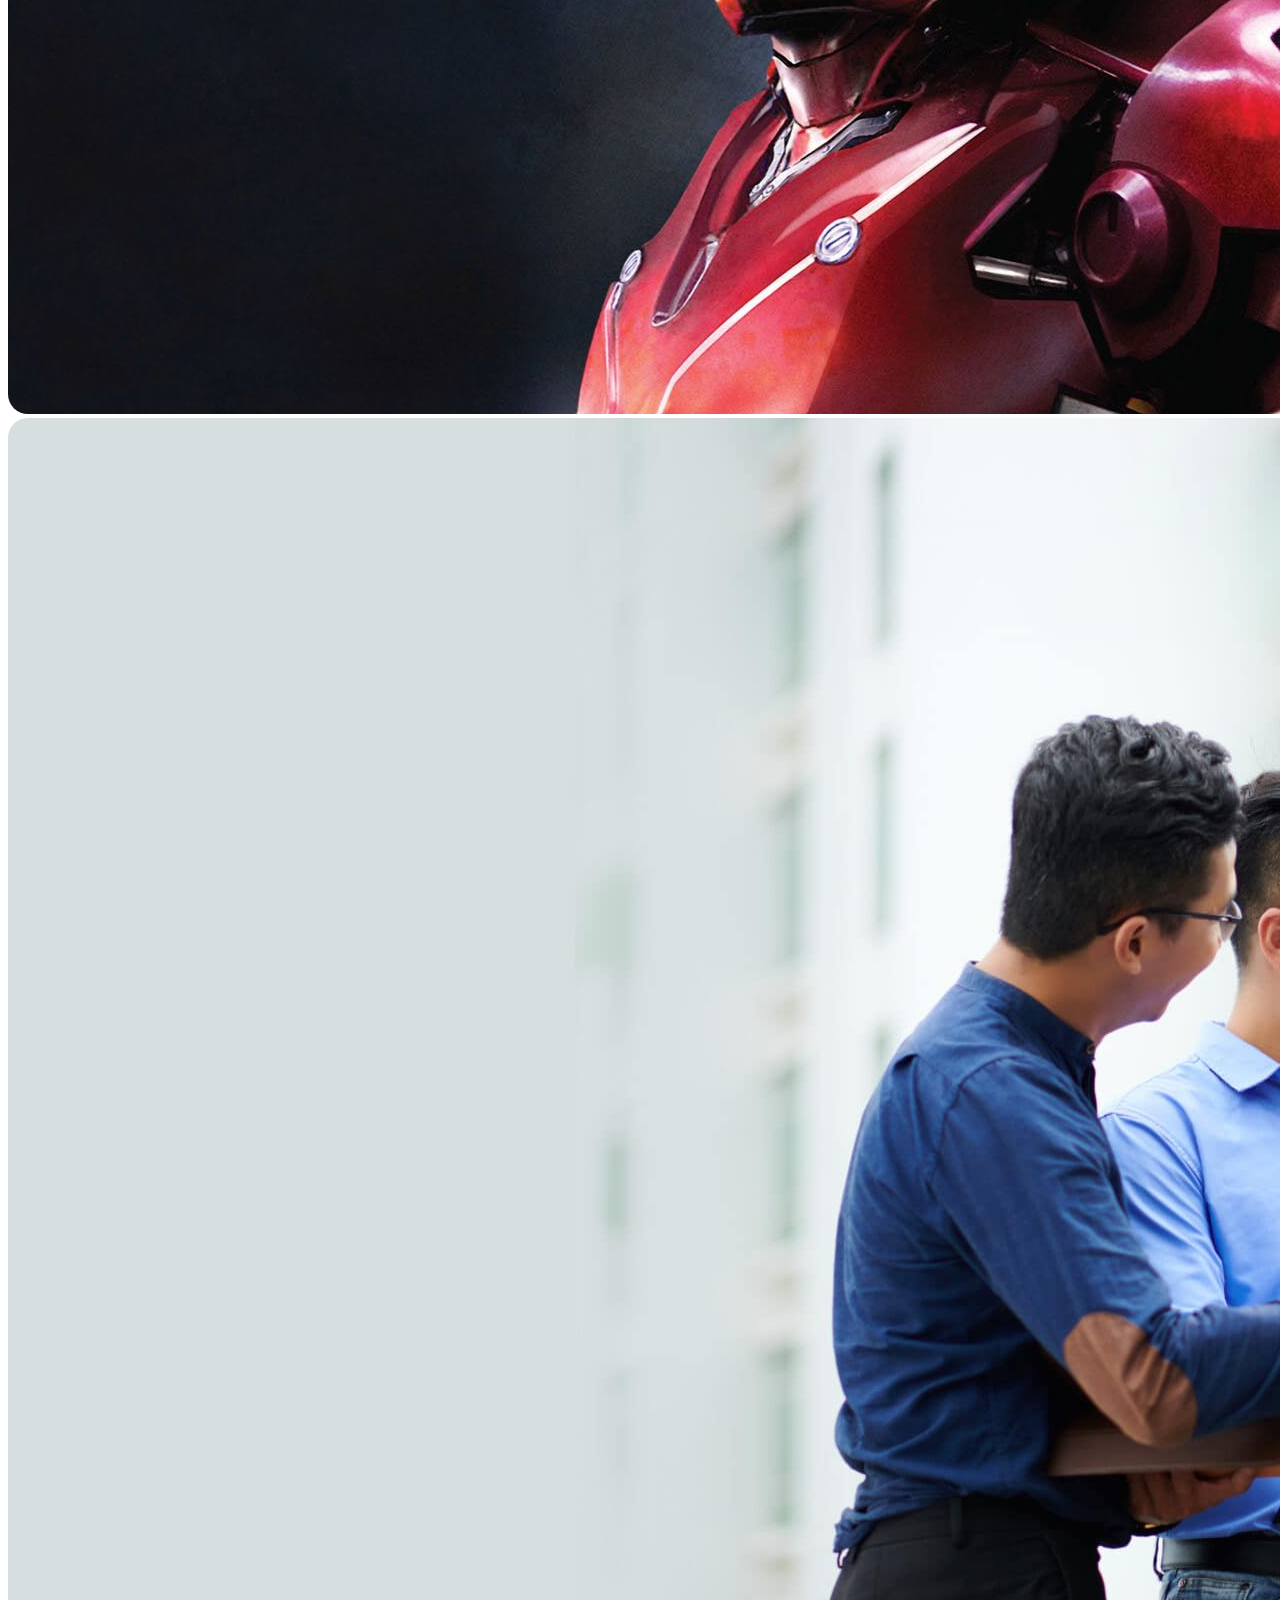
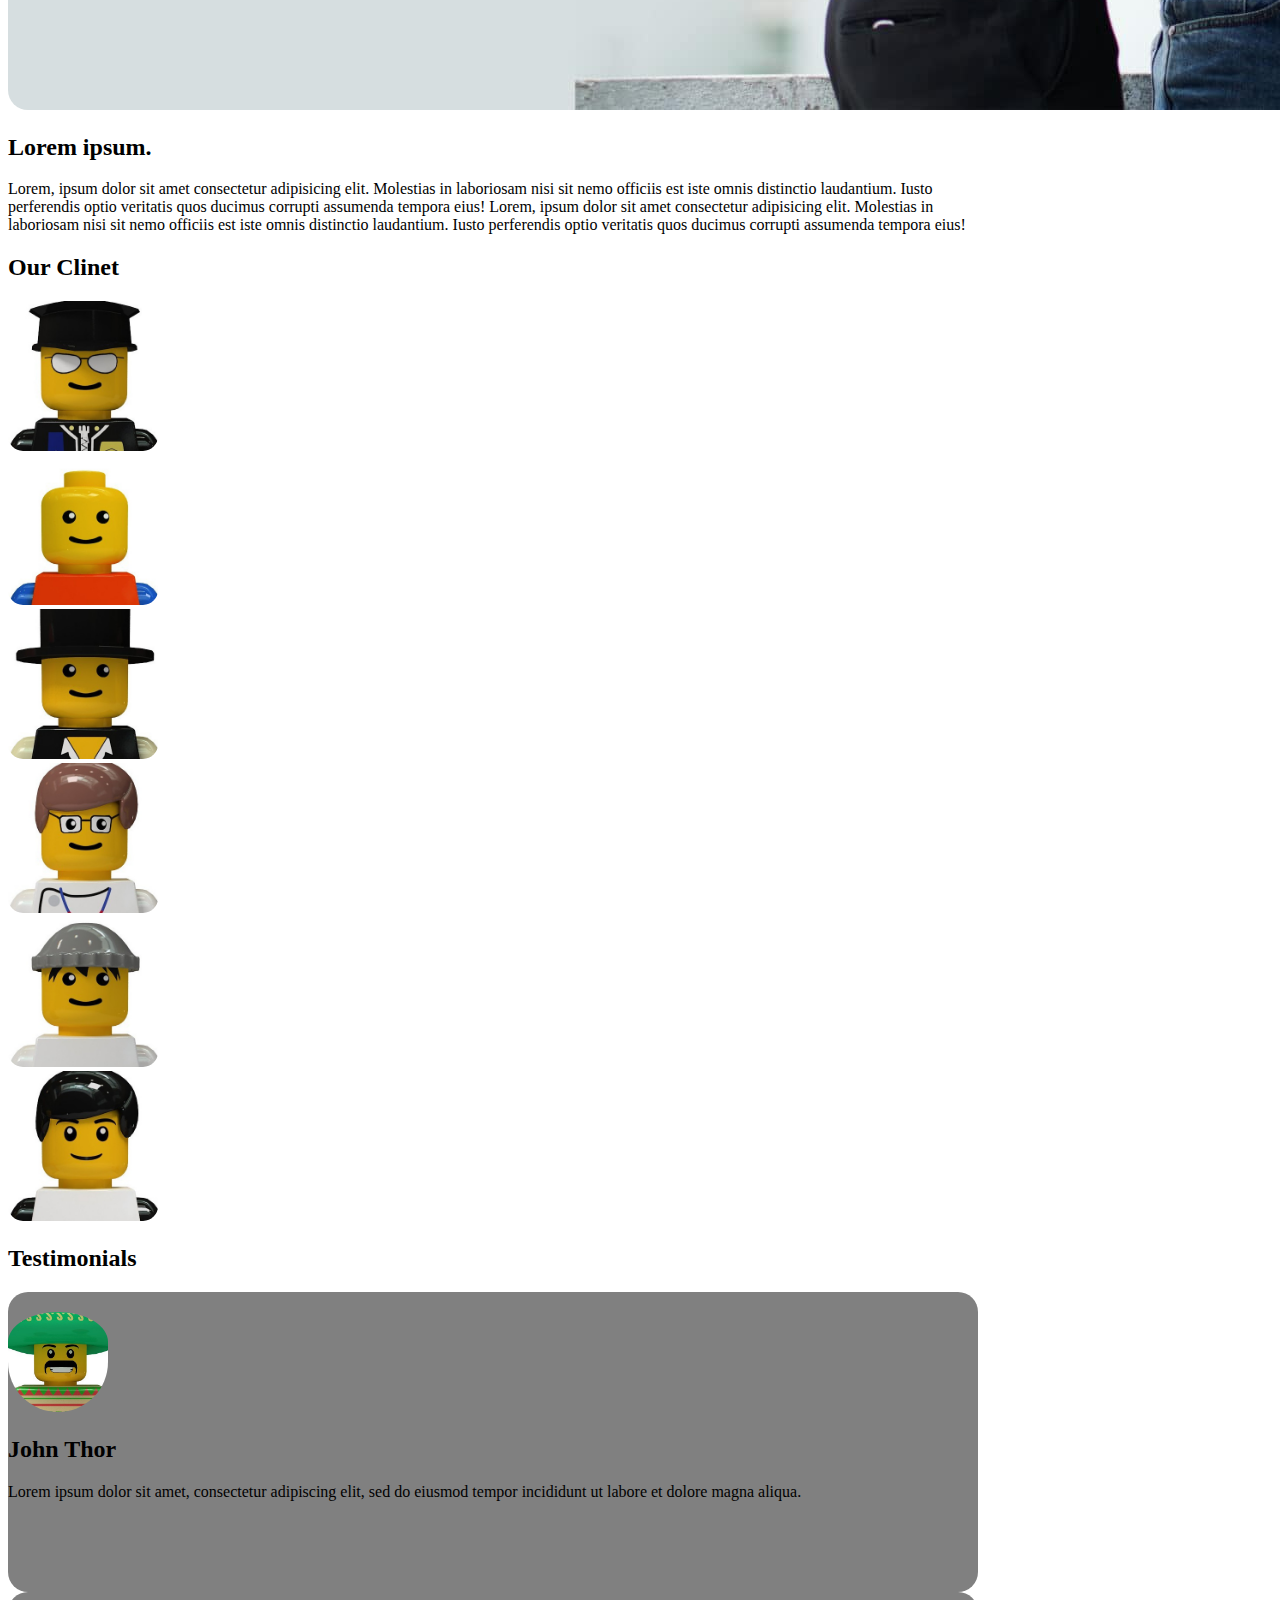
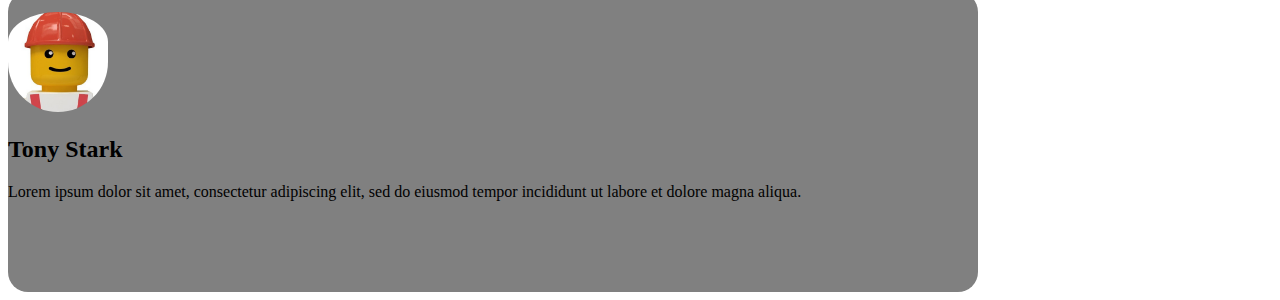
<file: careers.html>
<!DOCTYPE html>
<html lang="en">
    <head>
        <meta charset="UTF-8">
        <meta http-equiv="X-UA-Compatible" content="IE=edge">
        <meta name="viewport" content="width=device-width, initial-scale=1.0">
        <title>Hello World</title>
        <link rel="stylesheet" href="style.css">
        <link href="https://cdn.jsdelivr.net/npm/bootstrap@5.1.3/dist/css/bootstrap.min.css" rel="stylesheet" integrity="sha384-1BmE4kWBq78iYhFldvKuhfTAU6auU8tT94WrHftjDbrCEXSU1oBoqyl2QvZ6jIW3" crossorigin="anonymous">
    </head>
    <body class="body">
        <div class="container">

            <header  class="fixed-header">
                <nav class="navbar navbar-expand-lg navbar-light">
                    <div class="container-fluid">
    
                        <a id="logo" class="navbar-brand" href="#">
                            <img src="images/logosm.png" class="img-fluid">
                        </a>
    
                        <button class="navbar-toggler" type="button" 
                        data-bs-toggle="collapse" 
                        data-bs-target="#navbarSupportedContent" 
                        aria-controls="navbarSupportedContent" 
                        aria-expanded="false" aria-label="Toggle navigation">
                            <span class="navbar-toggler-icon"></span>
                        </button>
    
                        <div class="collapse navbar-collapse" id="navbarSupportedContent">
                            <ul class="navbar-nav ms-auto mb-2 mb-lg-0">
                                <li class="nav-item">
                                    <a class="nav-link" href="work.html">Work</a>
                                </li>
                                <li class="nav-item">
                                    <a class="nav-link" href="about.html">About</a>
                                </li>
                                <li class="nav-item">
                                    <a class="nav-link" href="services.html">Services</a>
                                </li>
                                <li class="nav-item">
                                    <a class="nav-link" href="index.html">Ideas</a>
                                </li>
                                <li class="nav-item">
                                    <a class="nav-link active" aria-current="page" href="careers.html">Careers</a>
                                </li>
                                <li class="nav-item">
                                    <a class="nav-link" href="contact.html">Contact</a>
                                </li>
                            </ul>
                        </div>
                    </div>
                </nav>
    
            </header>
            
            <div id="banner">
                <img src="images/banner1.jpg" class="img-fluid">
            </div>

            <div id="highlight" class="row mt-3">
                <div class="col" >
                    <img src="images/thor.jpg" class="img-fluid">
                </div>
                <div class="col">
                    <img src="images/wick.jpg" class="img-fluid">
                </div>
                <div class="col">
                    <img src="images/ironman.jpg" class="img-fluid">
                </div>
            </div>

            <div id="banner1" class="row mt-3">
                <div class="col-md-5">
                    <img src="images/banner2.jpg" class="img-fluid">
                </div>
                <div class="col-md-7">
                    <h2>Lorem ipsum.</h2>
                    <p class="mt-4 text-justify fs-5">Lorem, ipsum dolor sit amet consectetur adipisicing elit. Molestias in laboriosam nisi sit nemo officiis est iste omnis distinctio laudantium. Iusto perferendis optio veritatis quos ducimus corrupti assumenda tempora eius! Lorem, ipsum dolor sit amet consectetur adipisicing elit. Molestias in laboriosam nisi sit nemo officiis est iste omnis distinctio laudantium. Iusto perferendis optio veritatis quos ducimus corrupti assumenda tempora eius!</p>
                </div>
            </div>

            <div id="client" class="row mt-3 border-top pt-3">
                <h2 class="text-center fw-bold">Our Clinet</h2>
                <div class="col-4 col-md-2 my-2">
                    <img src="images/0.jpg" class="img-fluid">
                </div>
                <div class="col-4 col-md-2 my-2">
                    <img src="images/1.jpg" class="img-fluid">
                </div>
                <div class="col-4 col-md-2 my-2">
                    <img src="images/2.jpg" class="img-fluid">
                </div>
                <div class="col-4 col-md-2 my-2">
                    <img src="images/3.jpg" class="img-fluid">
                </div>
                <div class="col-4 col-md-2 my-2">
                    <img src="images/4.jpg" class="img-fluid">
                </div>
                <div class="col-4 col-md-2 my-2">
                    <img src="images/5.jpg" class="img-fluid">
                </div>
            </div>

            <div id="testi" class=" container-fluid row mt-3 border-top pt-3">
                <h2 class="text-center fw-bold">Testimonials</h2>
                <div class="col-md-6 my-2 text-center">
                    <div class="testi">
                        <img src="images/6.jpg" class="img-fluid">
                        <h2 class="pt-4">John Thor</h2>
                        <p class="px-4 pt-4">Lorem ipsum dolor sit amet, consectetur adipiscing elit, sed do eiusmod tempor incididunt ut labore et dolore magna aliqua.</p>
                    </div>
                </div>
                <div class="col-md-6 my-2 text-center">
                    <div class="testi">
                        <img src="images/7.jpg" class="img-fluid">
                        <h2 class="pt-4">Tony Stark</h2>
                        <p class="px-4 pt-4">Lorem ipsum dolor sit amet, consectetur adipiscing elit, sed do eiusmod tempor incididunt ut labore et dolore magna aliqua.</p>
                    </div>
                </div>
            </div>

        </div>

        <script src="https://cdn.jsdelivr.net/npm/bootstrap@5.1.3/dist/js/bootstrap.bundle.min.js" integrity="sha384-ka7Sk0Gln4gmtz2MlQnikT1wXgYsOg+OMhuP+IlRH9sENBO0LRn5q+8nbTov4+1p" crossorigin="anonymous">

        </script>

    </body>
</html>
</file>
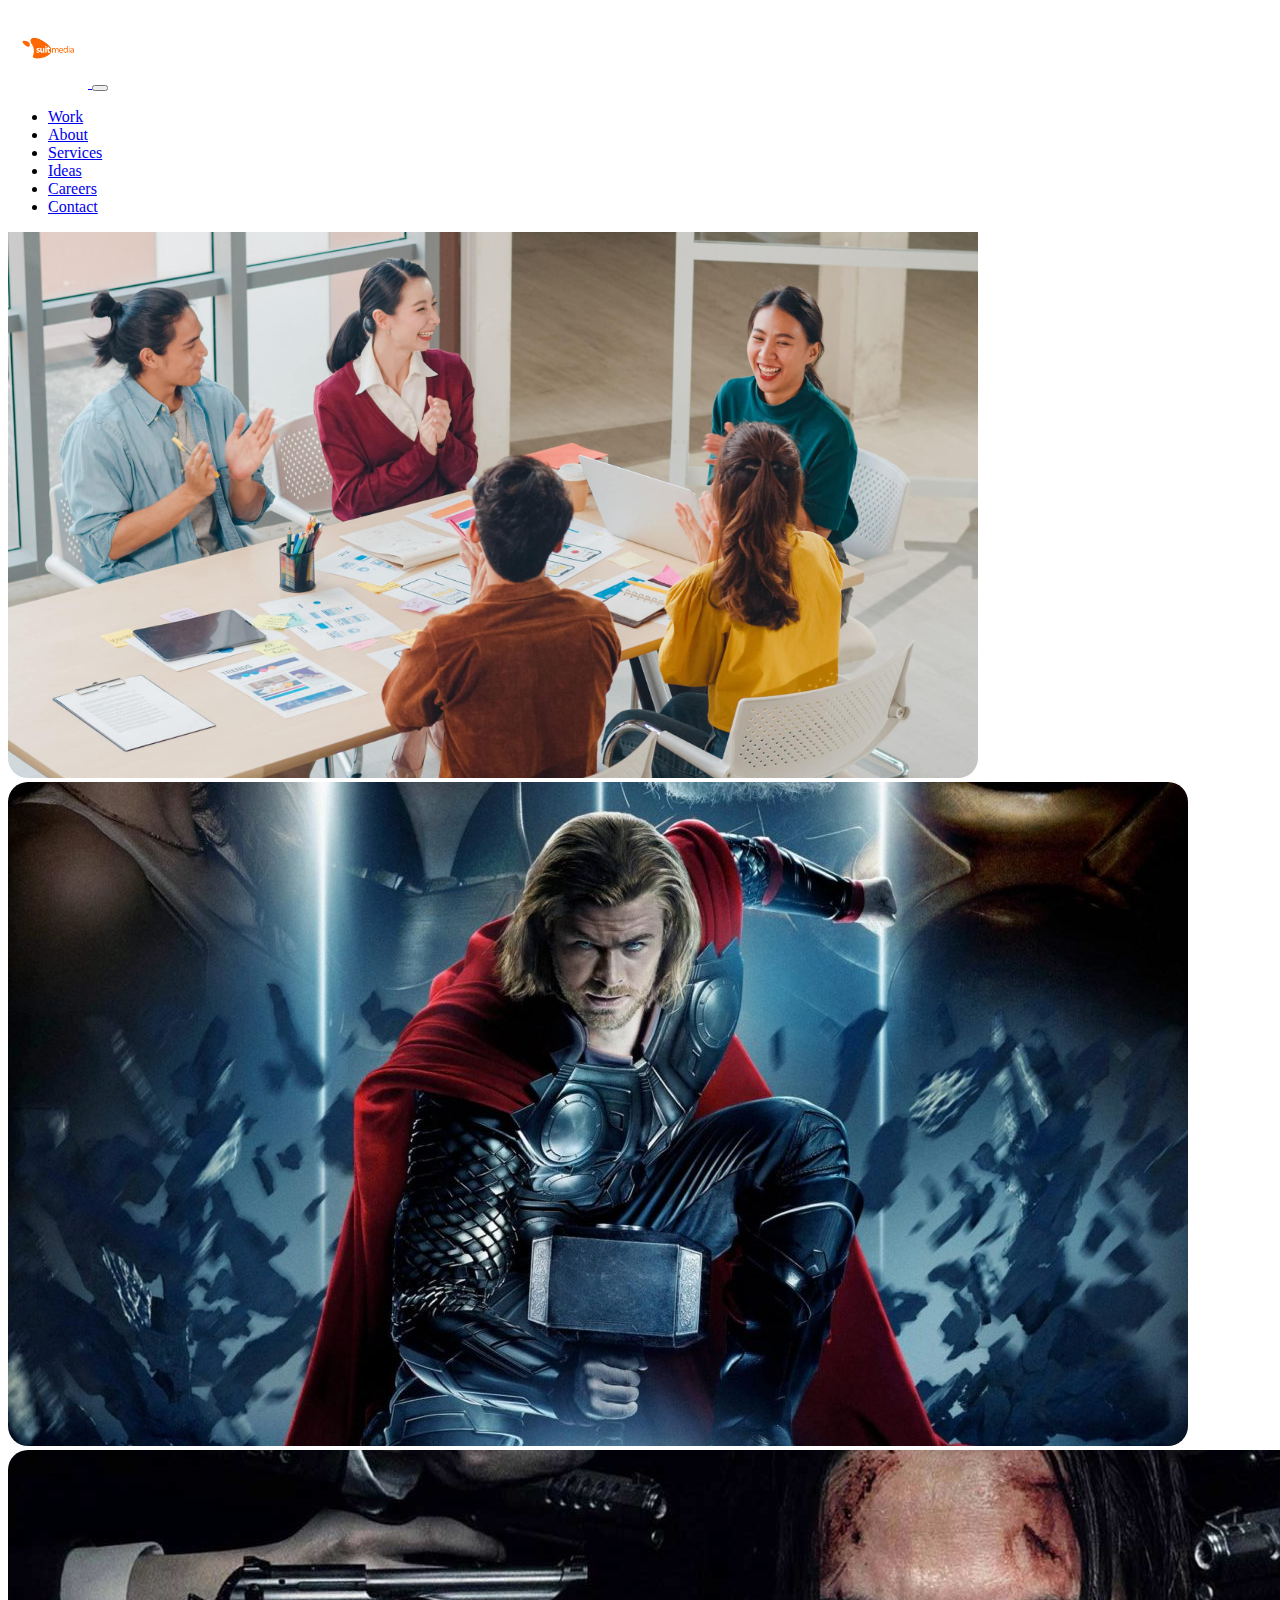
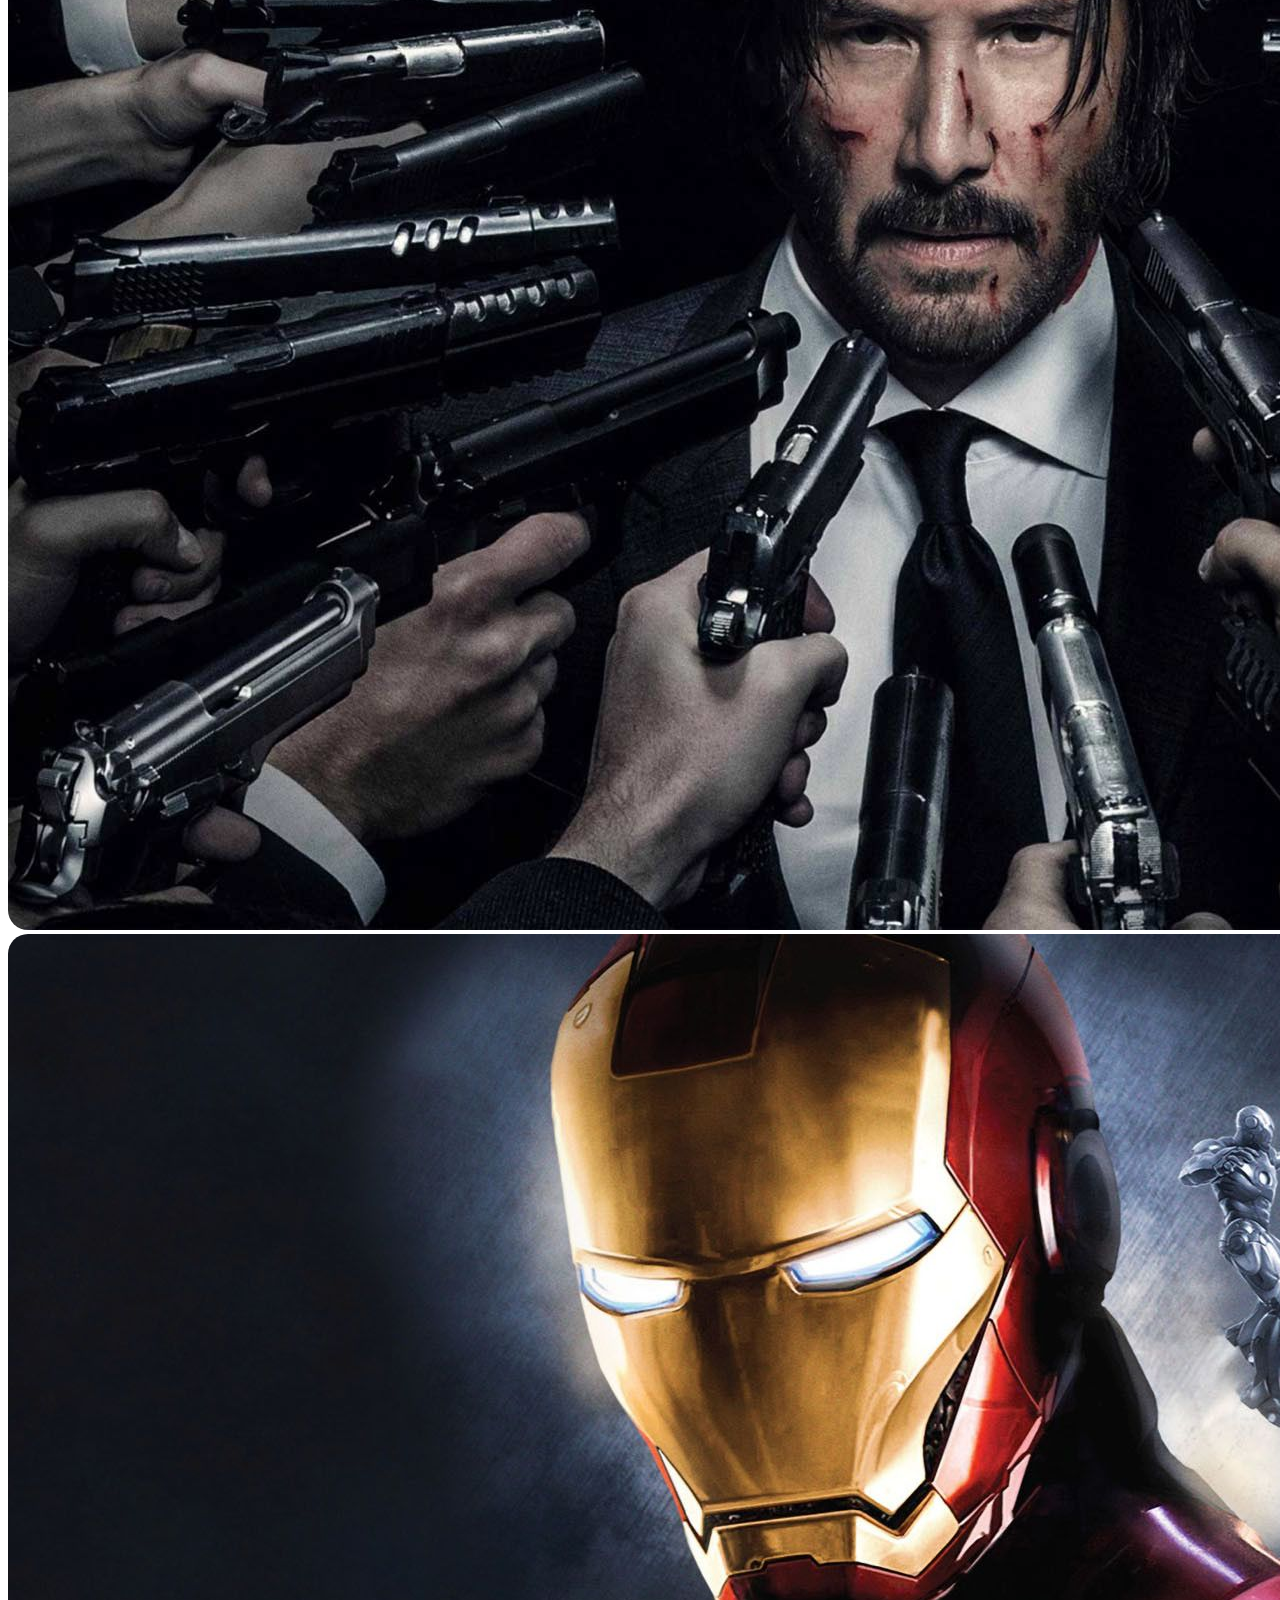
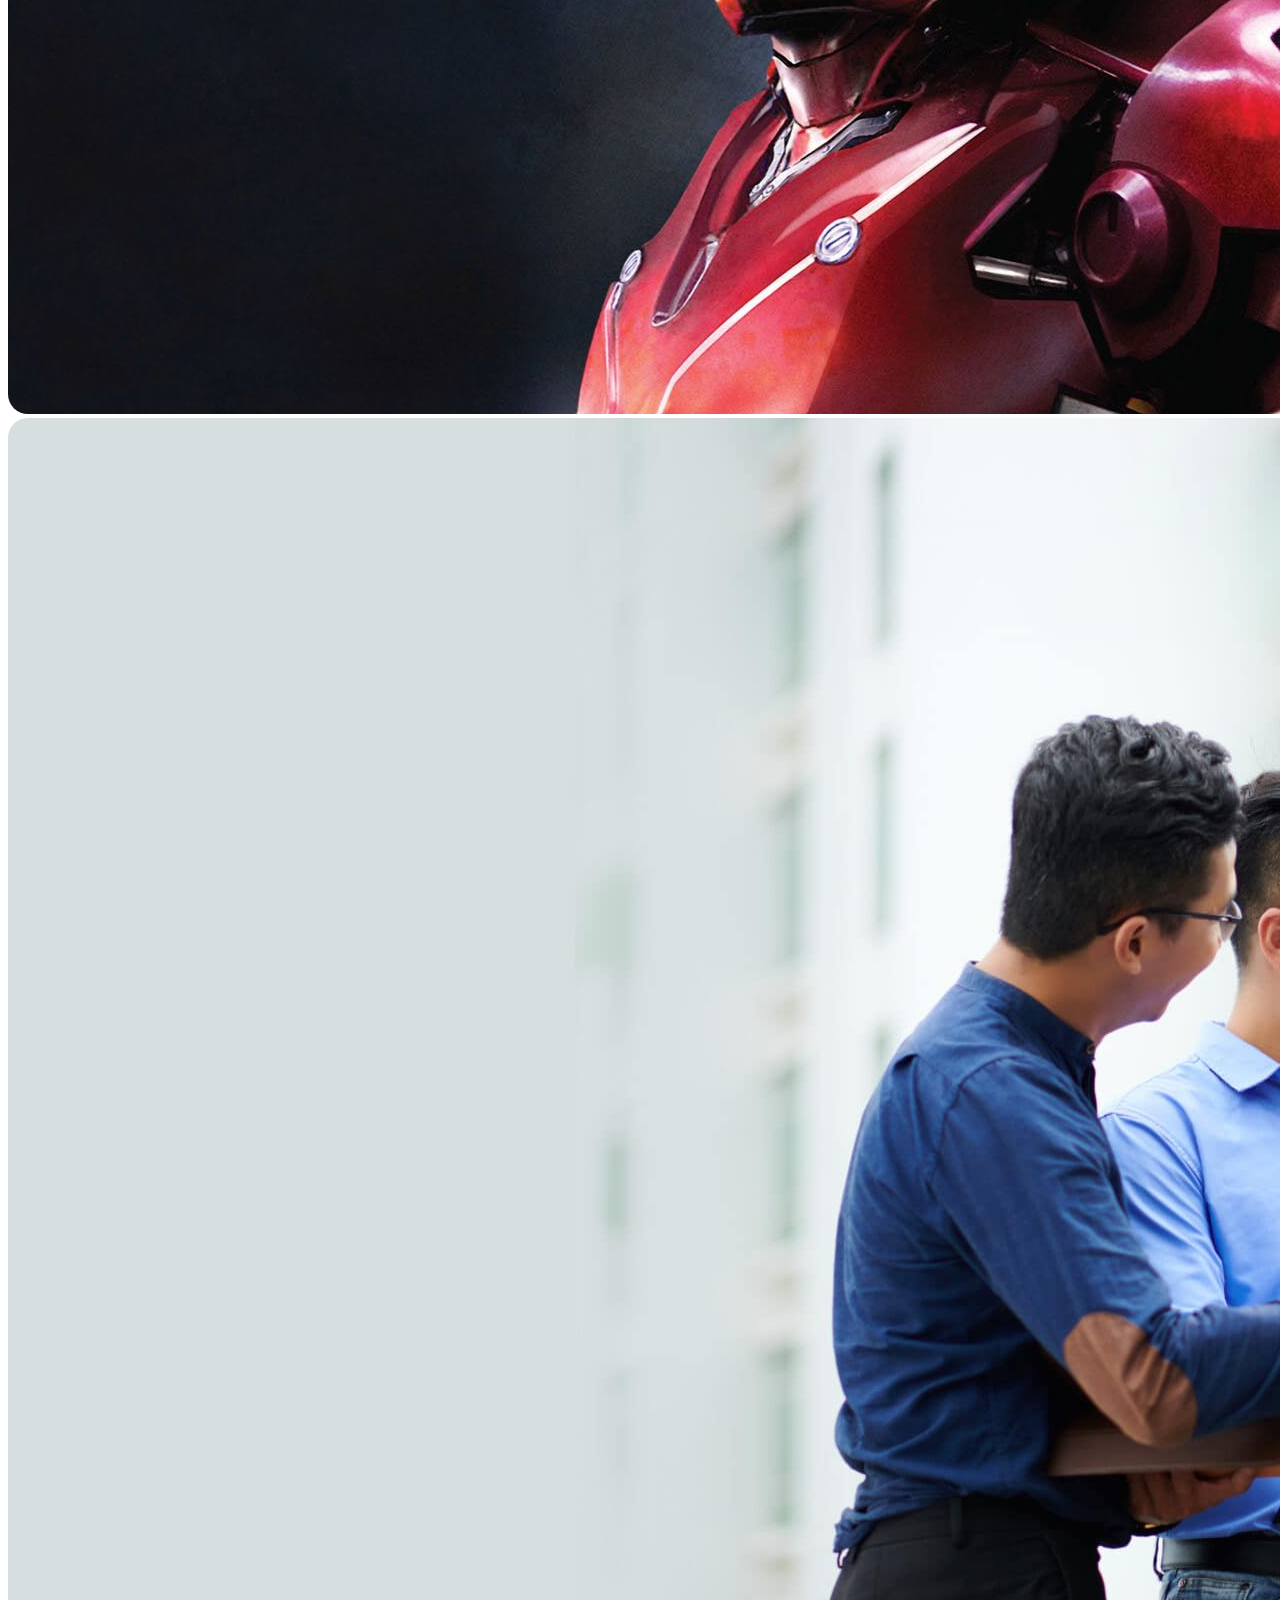
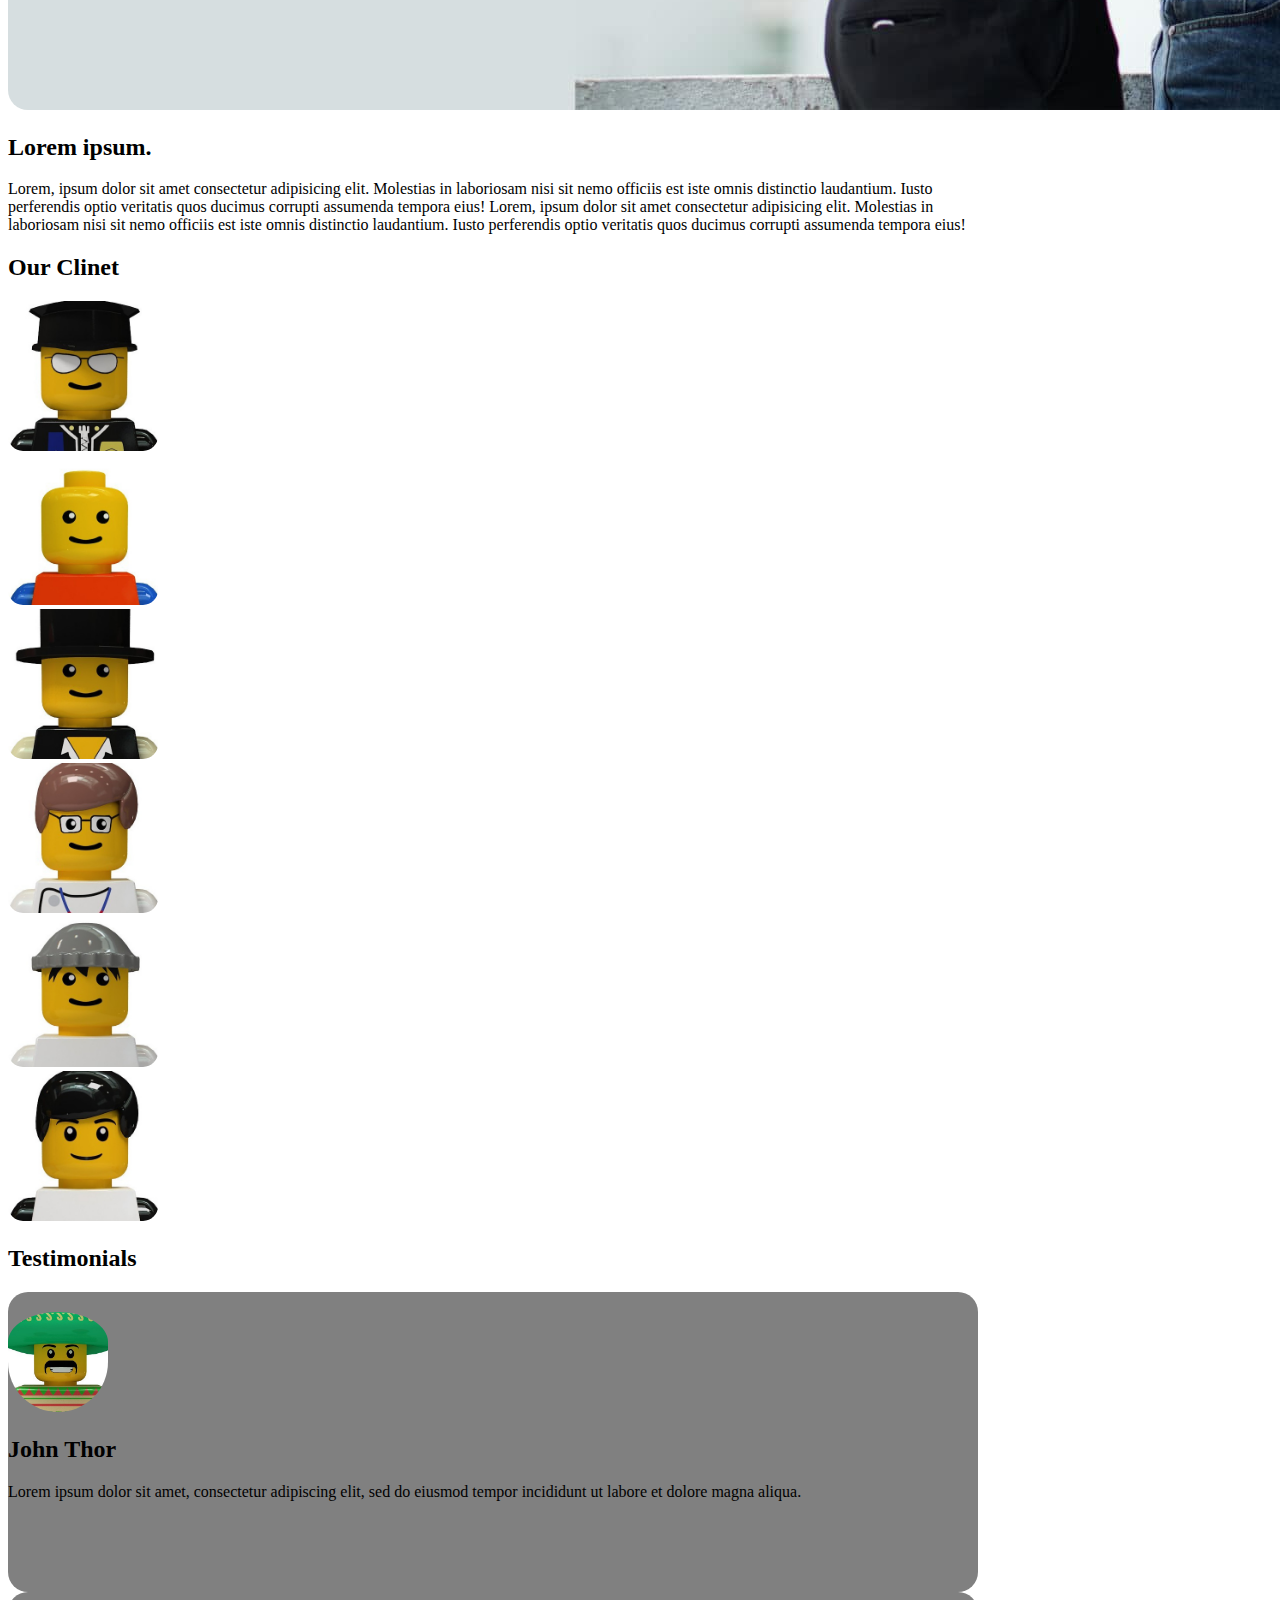
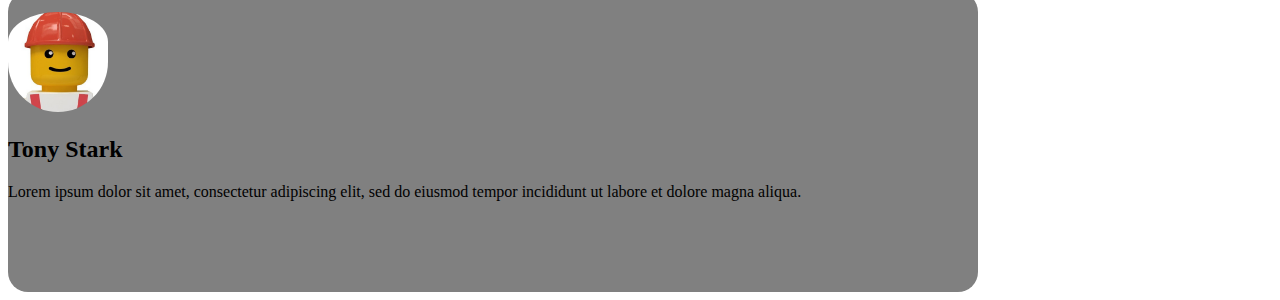
<file: contact.html>
<!DOCTYPE html>
<html lang="en">
    <head>
        <meta charset="UTF-8">
        <meta http-equiv="X-UA-Compatible" content="IE=edge">
        <meta name="viewport" content="width=device-width, initial-scale=1.0">
        <title>Hello World</title>
        <link rel="stylesheet" href="style.css">
        <link href="https://cdn.jsdelivr.net/npm/bootstrap@5.1.3/dist/css/bootstrap.min.css" rel="stylesheet" integrity="sha384-1BmE4kWBq78iYhFldvKuhfTAU6auU8tT94WrHftjDbrCEXSU1oBoqyl2QvZ6jIW3" crossorigin="anonymous">
    </head>
    <body class="body">
        <div class="container">

            <header  class="fixed-header">
                <nav class="navbar navbar-expand-lg navbar-light">
                    <div class="container-fluid">
    
                        <a id="logo" class="navbar-brand" href="#">
                            <img src="images/logosm.png" class="img-fluid">
                        </a>
    
                        <button class="navbar-toggler" type="button" 
                        data-bs-toggle="collapse" 
                        data-bs-target="#navbarSupportedContent" 
                        aria-controls="navbarSupportedContent" 
                        aria-expanded="false" aria-label="Toggle navigation">
                            <span class="navbar-toggler-icon"></span>
                        </button>
    
                        <div class="collapse navbar-collapse" id="navbarSupportedContent">
                            <ul class="navbar-nav ms-auto mb-2 mb-lg-0">
                                <li class="nav-item">
                                    <a class="nav-link" href="work.html">Work</a>
                                </li>
                                <li class="nav-item">
                                    <a class="nav-link" href="about.html">About</a>
                                </li>
                                <li class="nav-item">
                                    <a class="nav-link" href="services.html">Services</a>
                                </li>
                                <li class="nav-item">
                                    <a class="nav-link" href="index.html">Ideas</a>
                                </li>
                                <li class="nav-item">
                                    <a class="nav-link" href="careers.html">Careers</a>
                                </li>
                                <li class="nav-item">
                                    <a class="nav-link active" aria-current="page" href="contact.html">Contact</a>
                                </li>
                            </ul>
                        </div>
                    </div>
                </nav>
    
            </header>
            
            <div id="banner">
                <img src="images/banner1.jpg" class="img-fluid">
            </div>

            <div id="highlight" class="row mt-3">
                <div class="col" >
                    <img src="images/thor.jpg" class="img-fluid">
                </div>
                <div class="col">
                    <img src="images/wick.jpg" class="img-fluid">
                </div>
                <div class="col">
                    <img src="images/ironman.jpg" class="img-fluid">
                </div>
            </div>

            <div id="banner1" class="row mt-3">
                <div class="col-md-5">
                    <img src="images/banner2.jpg" class="img-fluid">
                </div>
                <div class="col-md-7">
                    <h2>Lorem ipsum.</h2>
                    <p class="mt-4 text-justify fs-5">Lorem, ipsum dolor sit amet consectetur adipisicing elit. Molestias in laboriosam nisi sit nemo officiis est iste omnis distinctio laudantium. Iusto perferendis optio veritatis quos ducimus corrupti assumenda tempora eius! Lorem, ipsum dolor sit amet consectetur adipisicing elit. Molestias in laboriosam nisi sit nemo officiis est iste omnis distinctio laudantium. Iusto perferendis optio veritatis quos ducimus corrupti assumenda tempora eius!</p>
                </div>
            </div>

            <div id="client" class="row mt-3 border-top pt-3">
                <h2 class="text-center fw-bold">Our Clinet</h2>
                <div class="col-4 col-md-2 my-2">
                    <img src="images/0.jpg" class="img-fluid">
                </div>
                <div class="col-4 col-md-2 my-2">
                    <img src="images/1.jpg" class="img-fluid">
                </div>
                <div class="col-4 col-md-2 my-2">
                    <img src="images/2.jpg" class="img-fluid">
                </div>
                <div class="col-4 col-md-2 my-2">
                    <img src="images/3.jpg" class="img-fluid">
                </div>
                <div class="col-4 col-md-2 my-2">
                    <img src="images/4.jpg" class="img-fluid">
                </div>
                <div class="col-4 col-md-2 my-2">
                    <img src="images/5.jpg" class="img-fluid">
                </div>
            </div>

            <div id="testi" class=" container-fluid row mt-3 border-top pt-3">
                <h2 class="text-center fw-bold">Testimonials</h2>
                <div class="col-md-6 my-2 text-center">
                    <div class="testi">
                        <img src="images/6.jpg" class="img-fluid">
                        <h2 class="pt-4">John Thor</h2>
                        <p class="px-4 pt-4">Lorem ipsum dolor sit amet, consectetur adipiscing elit, sed do eiusmod tempor incididunt ut labore et dolore magna aliqua.</p>
                    </div>
                </div>
                <div class="col-md-6 my-2 text-center">
                    <div class="testi">
                        <img src="images/7.jpg" class="img-fluid">
                        <h2 class="pt-4">Tony Stark</h2>
                        <p class="px-4 pt-4">Lorem ipsum dolor sit amet, consectetur adipiscing elit, sed do eiusmod tempor incididunt ut labore et dolore magna aliqua.</p>
                    </div>
                </div>
            </div>

        </div>

        <script src="https://cdn.jsdelivr.net/npm/bootstrap@5.1.3/dist/js/bootstrap.bundle.min.js" integrity="sha384-ka7Sk0Gln4gmtz2MlQnikT1wXgYsOg+OMhuP+IlRH9sENBO0LRn5q+8nbTov4+1p" crossorigin="anonymous">

        </script>

    </body>
</html>
</file>
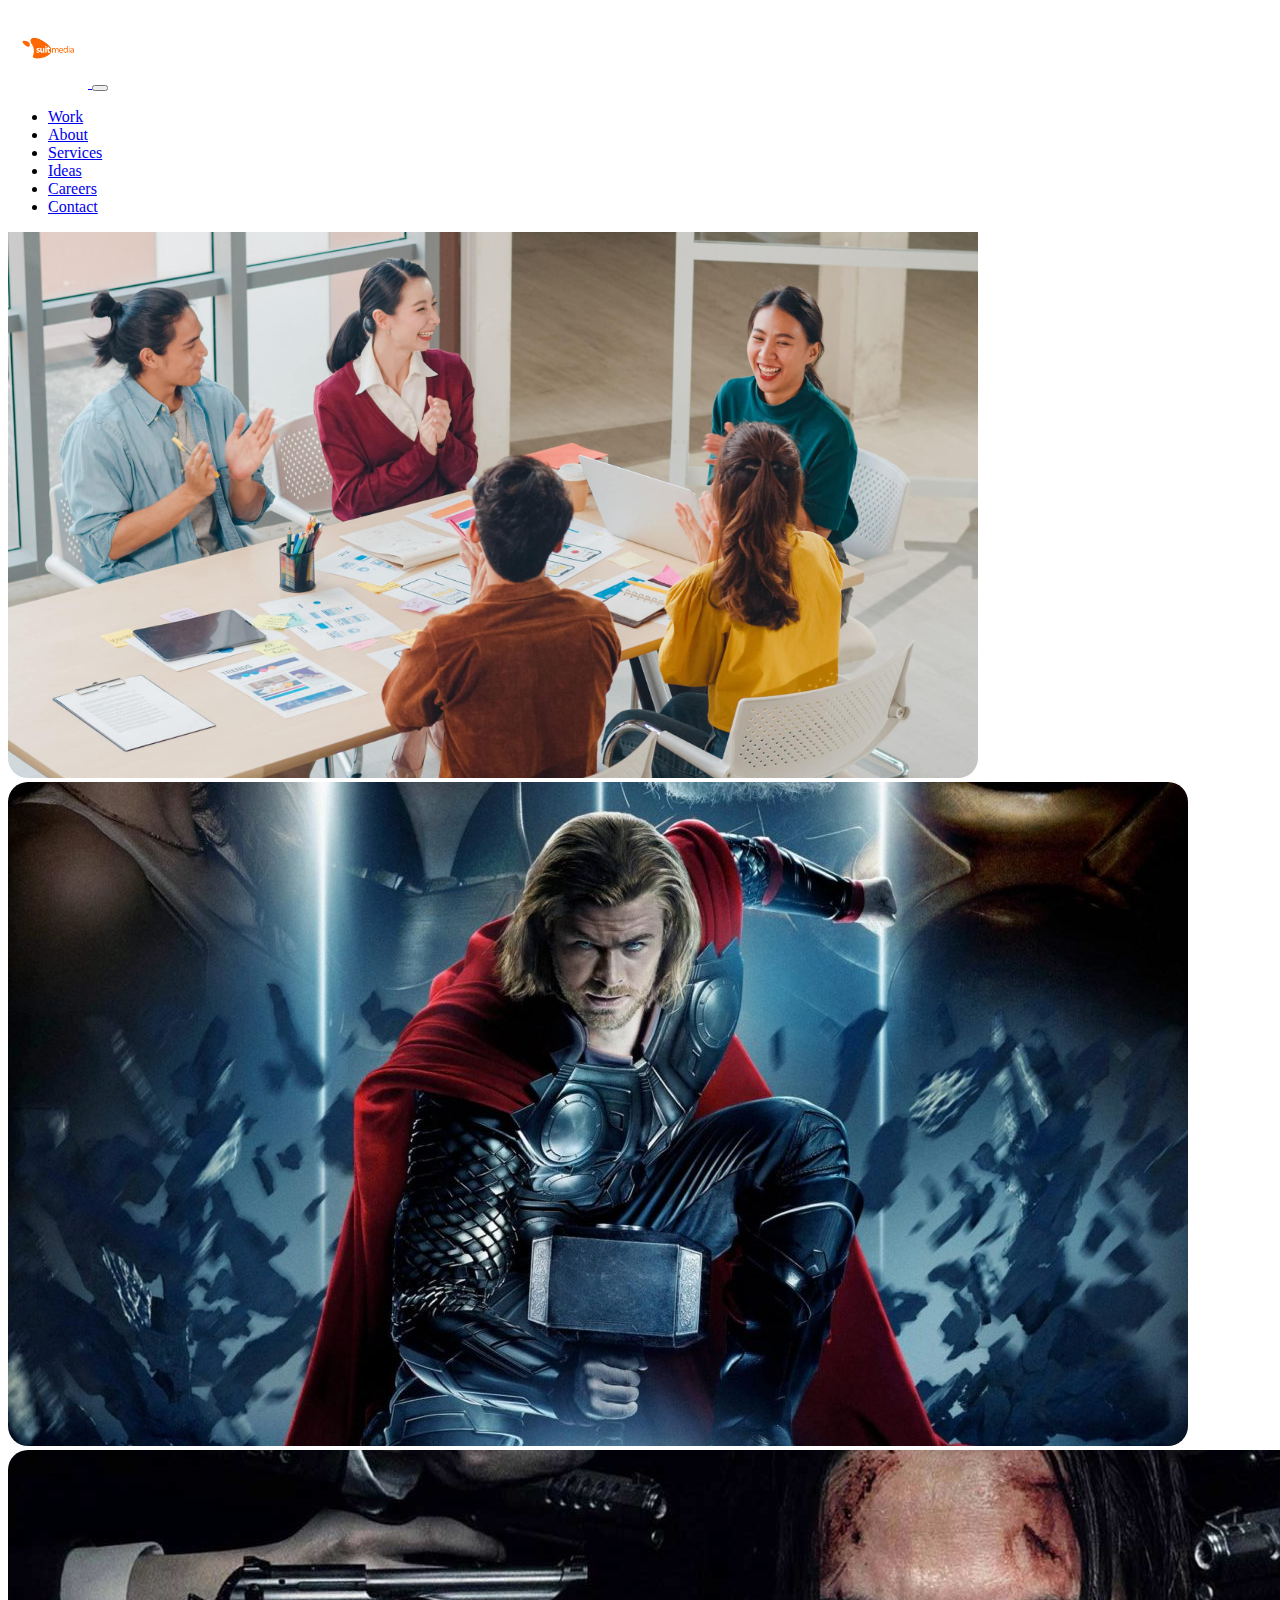
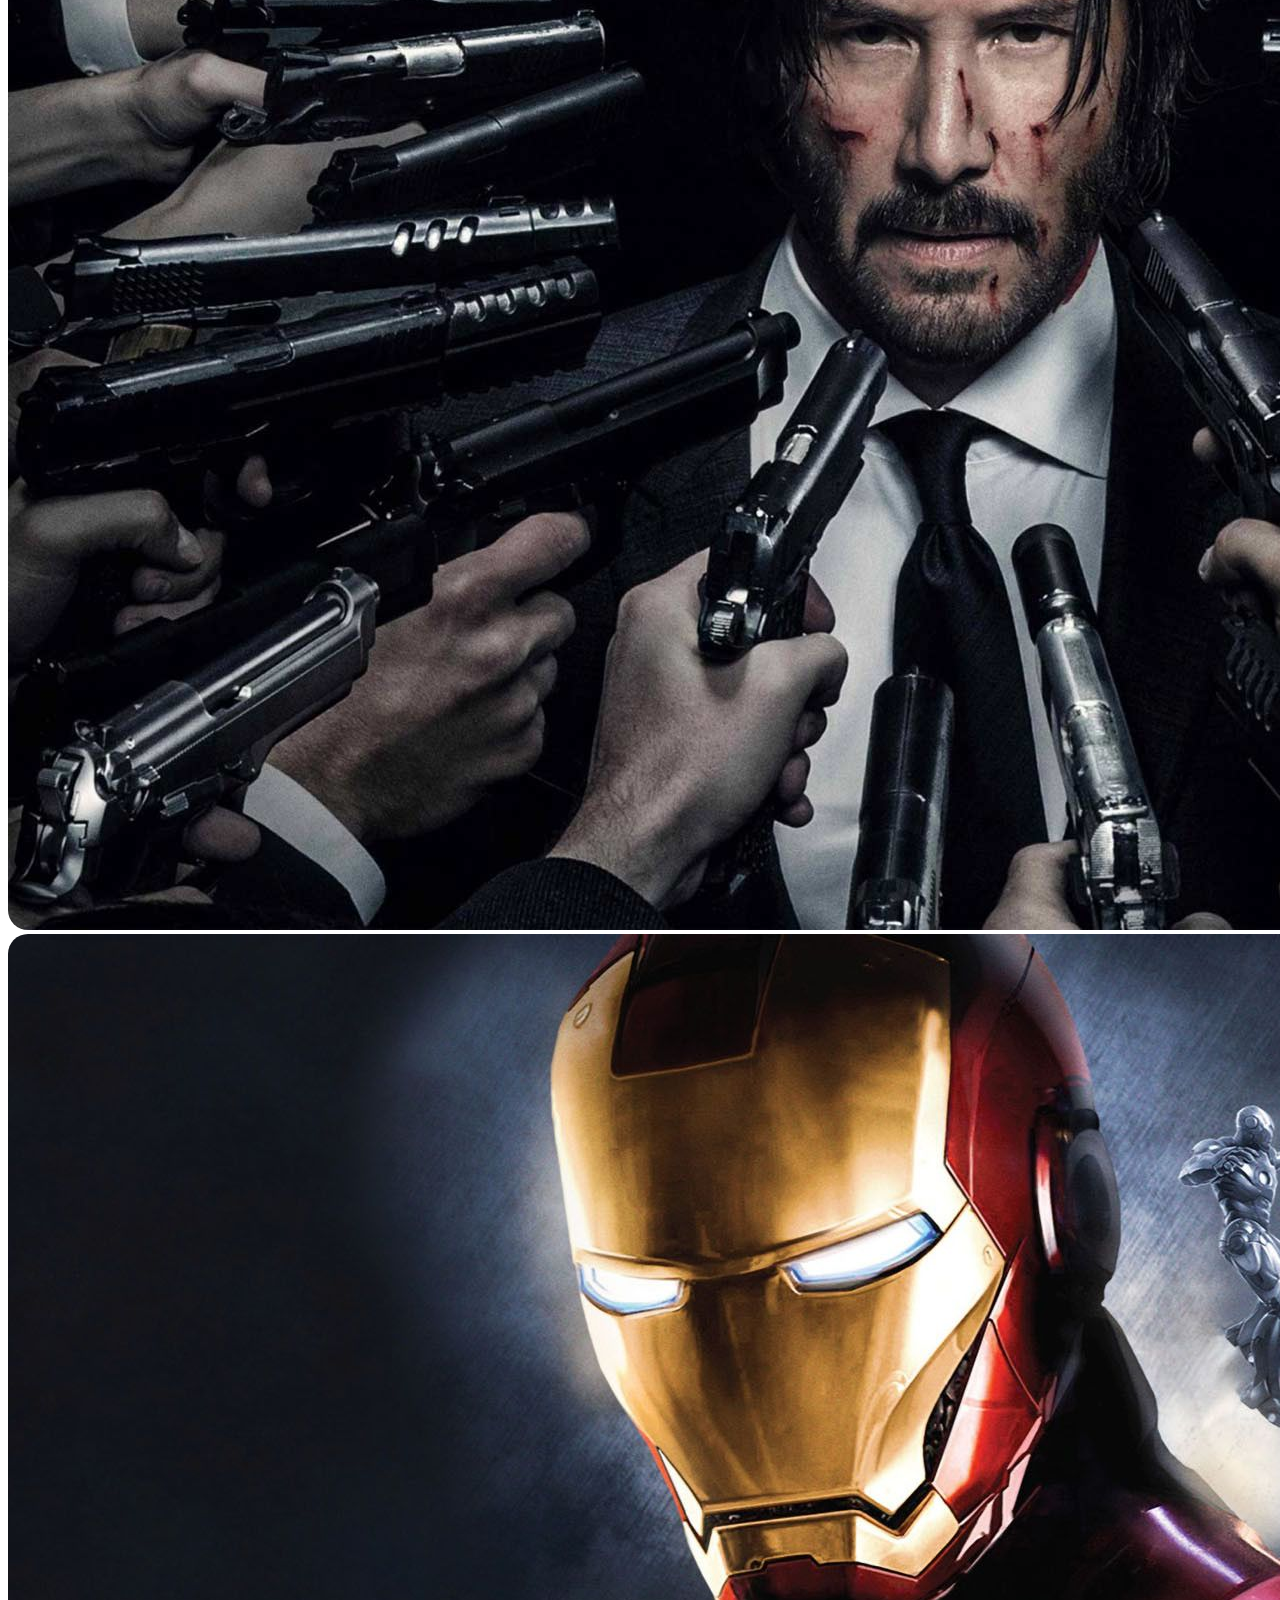
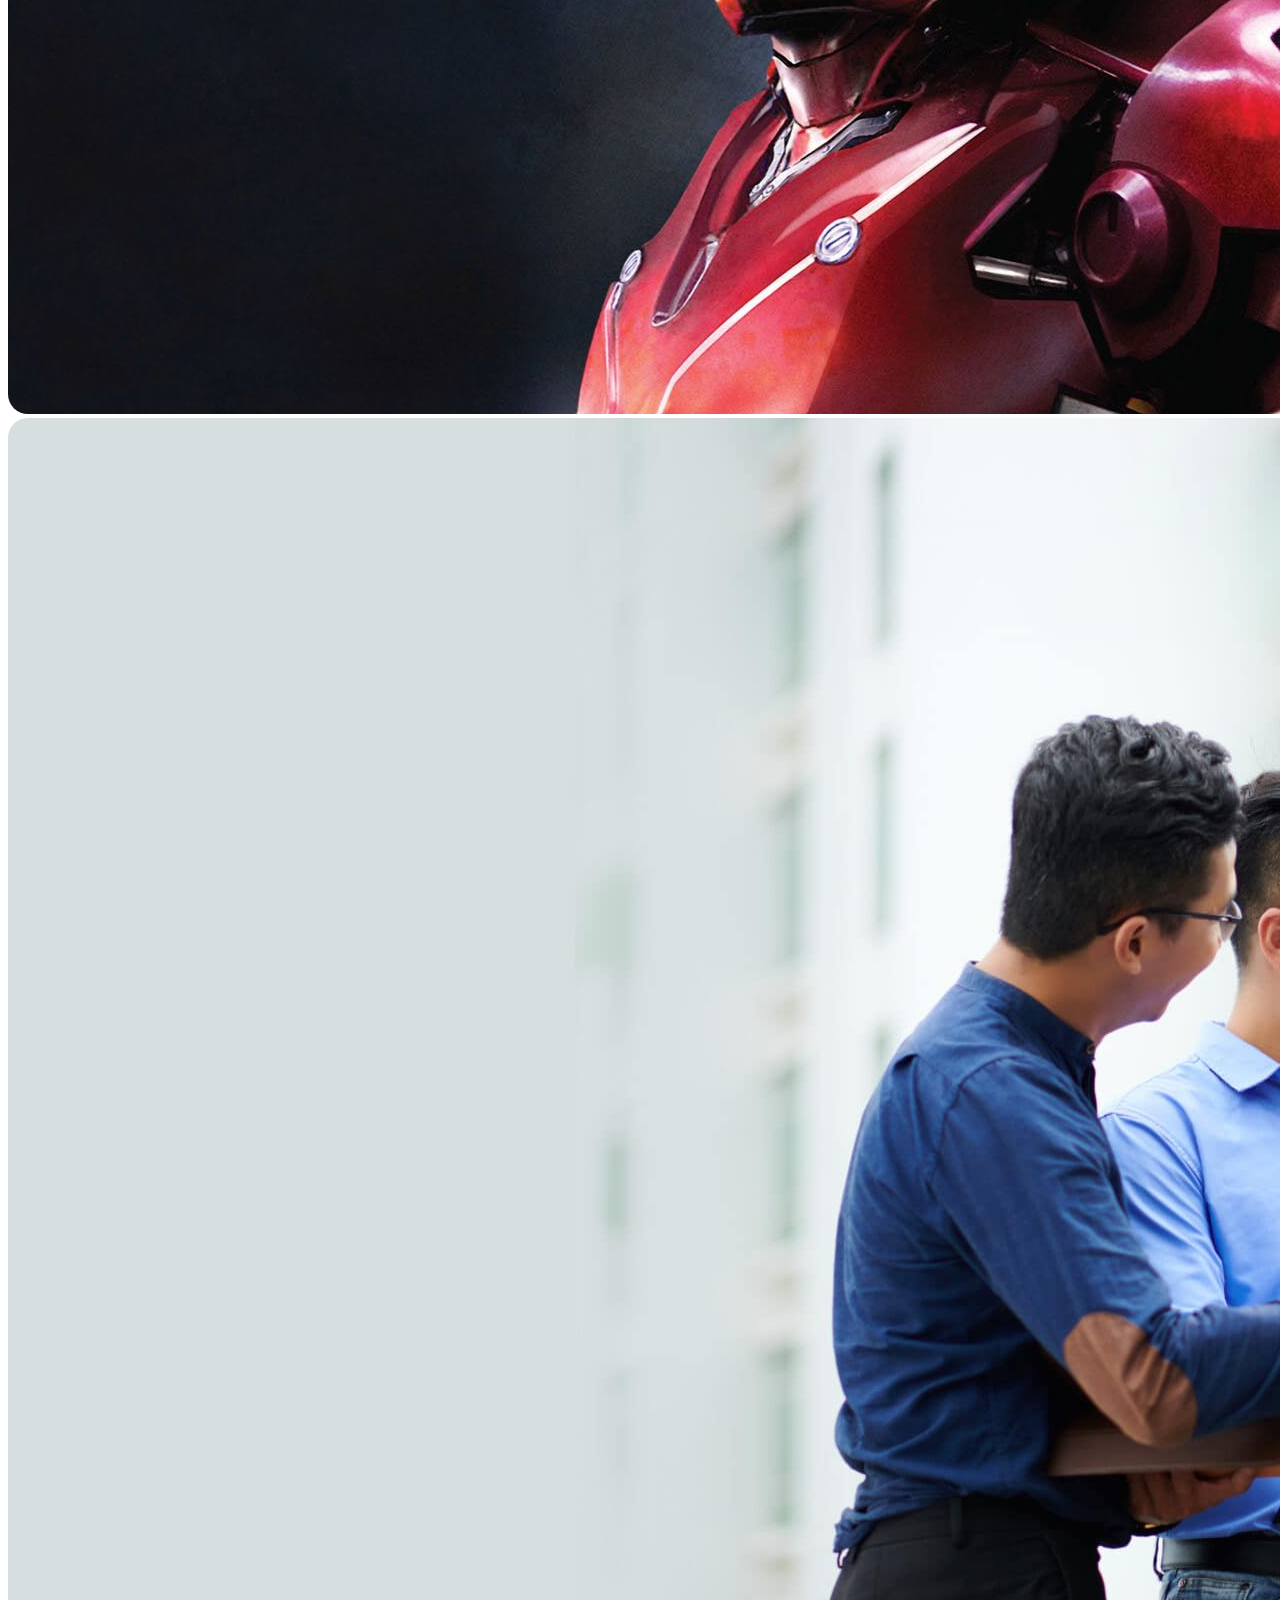
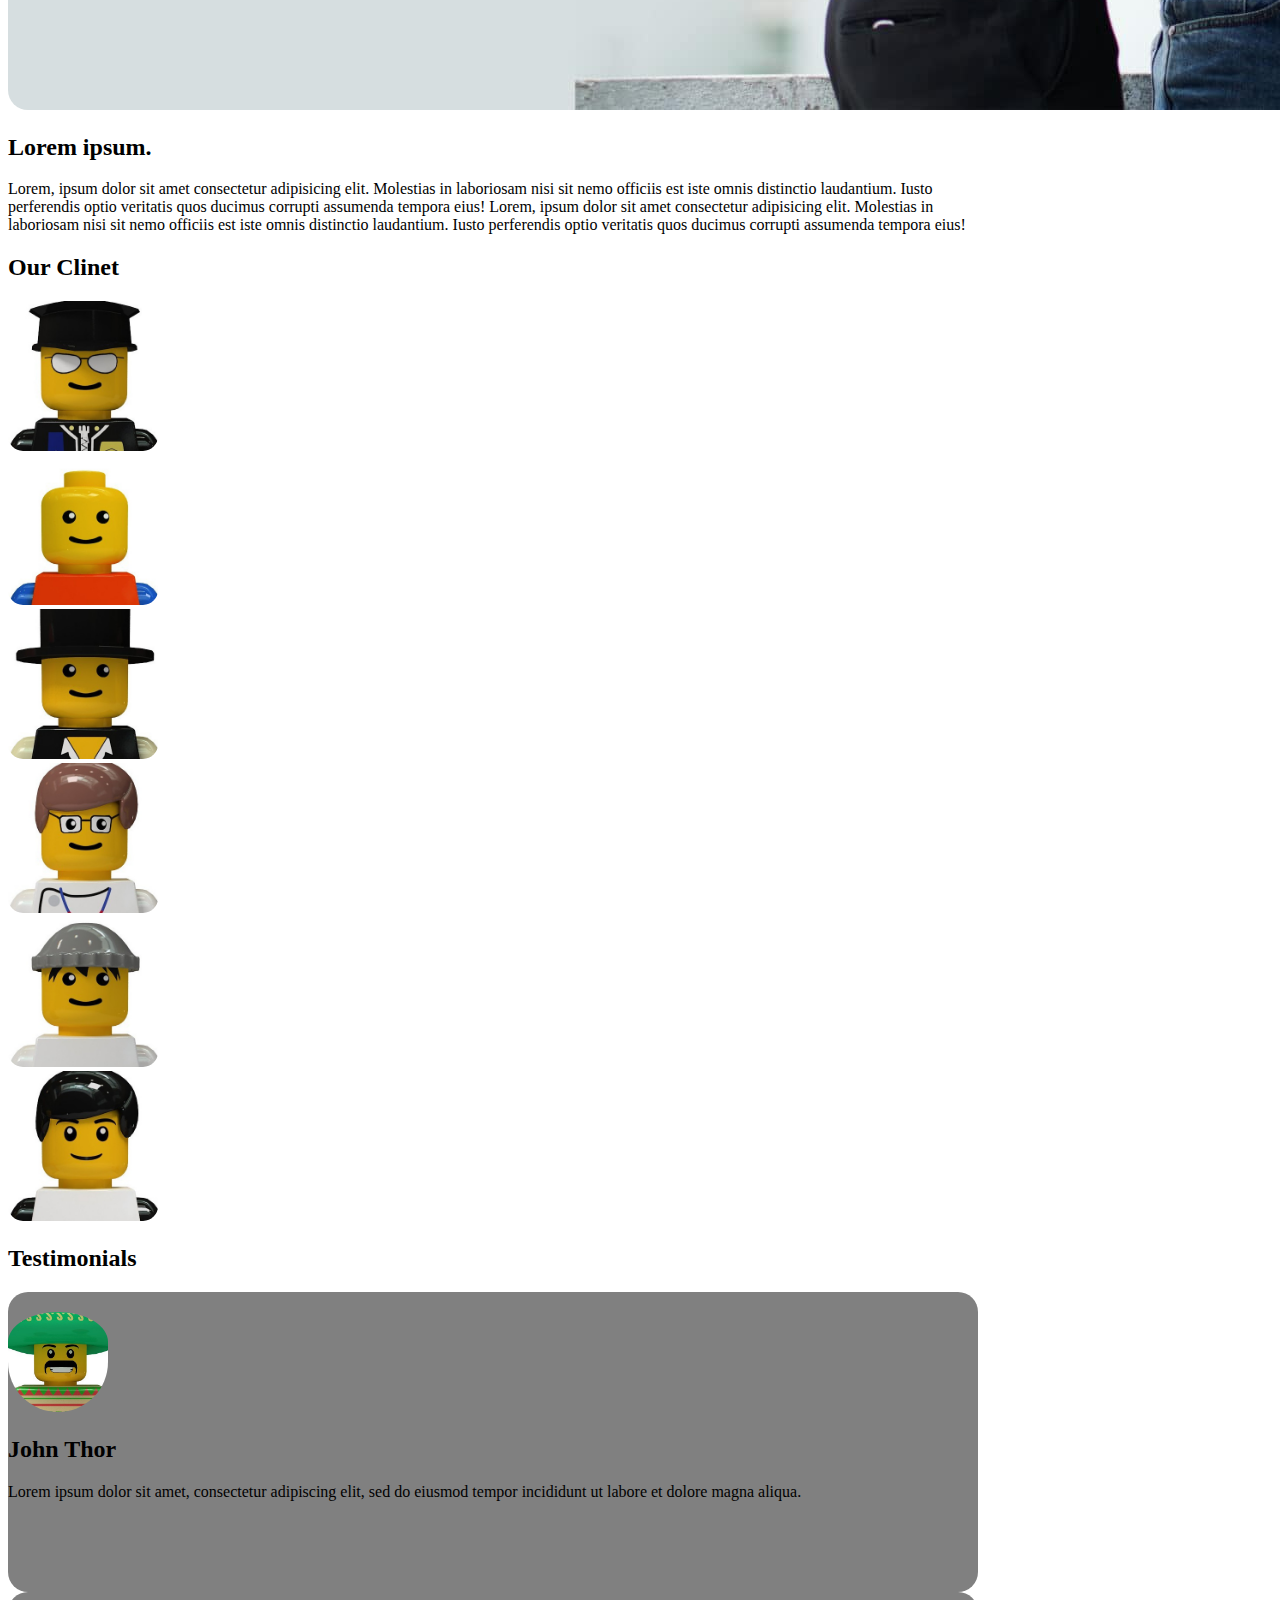
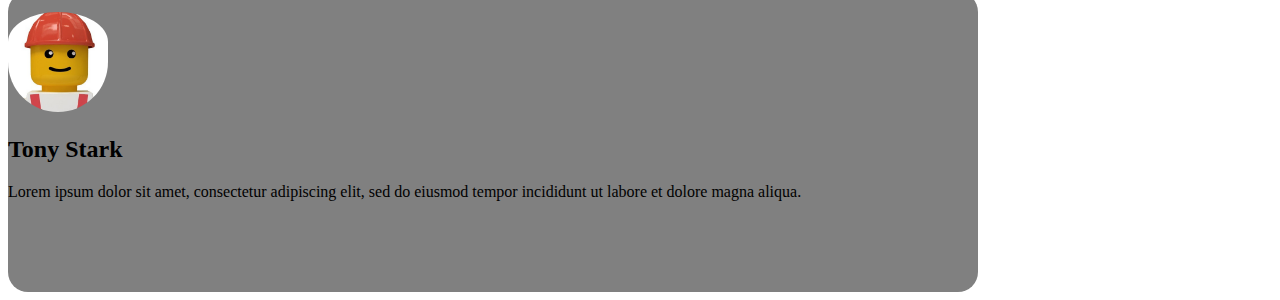
<file: services.html>
<!DOCTYPE html>
<html lang="en">
    <head>
        <meta charset="UTF-8">
        <meta http-equiv="X-UA-Compatible" content="IE=edge">
        <meta name="viewport" content="width=device-width, initial-scale=1.0">
        <title>Hello World</title>
        <link rel="stylesheet" href="style.css">
        <link href="https://cdn.jsdelivr.net/npm/bootstrap@5.1.3/dist/css/bootstrap.min.css" rel="stylesheet" integrity="sha384-1BmE4kWBq78iYhFldvKuhfTAU6auU8tT94WrHftjDbrCEXSU1oBoqyl2QvZ6jIW3" crossorigin="anonymous">
    </head>
    <body class="body">
        <div class="container">

            <header  class="fixed-header">
                <nav class="navbar navbar-expand-lg navbar-light">
                    <div class="container-fluid">
    
                        <a id="logo" class="navbar-brand" href="#">
                            <img src="images/logosm.png" class="img-fluid">
                        </a>
    
                        <button class="navbar-toggler" type="button" 
                        data-bs-toggle="collapse" 
                        data-bs-target="#navbarSupportedContent" 
                        aria-controls="navbarSupportedContent" 
                        aria-expanded="false" aria-label="Toggle navigation">
                            <span class="navbar-toggler-icon"></span>
                        </button>
    
                        <div class="collapse navbar-collapse" id="navbarSupportedContent">
                            <ul class="navbar-nav ms-auto mb-2 mb-lg-0">
                                <li class="nav-item">
                                    <a class="nav-link" href="work.html">Work</a>
                                </li>
                                <li class="nav-item">
                                    <a class="nav-link" href="about.html">About</a>
                                </li>
                                <li class="nav-item">
                                    <a class="nav-link active" aria-current="page" href="services.html">Services</a>
                                </li>
                                <li class="nav-item">
                                    <a class="nav-link" href="index.html">Ideas</a>
                                </li>
                                <li class="nav-item">
                                    <a class="nav-link" href="careers.html">Careers</a>
                                </li>
                                <li class="nav-item">
                                    <a class="nav-link" href="contact.html">Contact</a>
                                </li>
                            </ul>
                        </div>
                    </div>
                </nav>
    
            </header>
            
            <div id="banner">
                <img src="images/banner1.jpg" class="img-fluid">
            </div>

            <div id="highlight" class="row mt-3">
                <div class="col" >
                    <img src="images/thor.jpg" class="img-fluid">
                </div>
                <div class="col">
                    <img src="images/wick.jpg" class="img-fluid">
                </div>
                <div class="col">
                    <img src="images/ironman.jpg" class="img-fluid">
                </div>
            </div>

            <div id="banner1" class="row mt-3">
                <div class="col-md-5">
                    <img src="images/banner2.jpg" class="img-fluid">
                </div>
                <div class="col-md-7">
                    <h2>Lorem ipsum.</h2>
                    <p class="mt-4 text-justify fs-5">Lorem, ipsum dolor sit amet consectetur adipisicing elit. Molestias in laboriosam nisi sit nemo officiis est iste omnis distinctio laudantium. Iusto perferendis optio veritatis quos ducimus corrupti assumenda tempora eius! Lorem, ipsum dolor sit amet consectetur adipisicing elit. Molestias in laboriosam nisi sit nemo officiis est iste omnis distinctio laudantium. Iusto perferendis optio veritatis quos ducimus corrupti assumenda tempora eius!</p>
                </div>
            </div>

            <div id="client" class="row mt-3 border-top pt-3">
                <h2 class="text-center fw-bold">Our Clinet</h2>
                <div class="col-4 col-md-2 my-2">
                    <img src="images/0.jpg" class="img-fluid">
                </div>
                <div class="col-4 col-md-2 my-2">
                    <img src="images/1.jpg" class="img-fluid">
                </div>
                <div class="col-4 col-md-2 my-2">
                    <img src="images/2.jpg" class="img-fluid">
                </div>
                <div class="col-4 col-md-2 my-2">
                    <img src="images/3.jpg" class="img-fluid">
                </div>
                <div class="col-4 col-md-2 my-2">
                    <img src="images/4.jpg" class="img-fluid">
                </div>
                <div class="col-4 col-md-2 my-2">
                    <img src="images/5.jpg" class="img-fluid">
                </div>
            </div>

            <div id="testi" class=" container-fluid row mt-3 border-top pt-3">
                <h2 class="text-center fw-bold">Testimonials</h2>
                <div class="col-md-6 my-2 text-center">
                    <div class="testi">
                        <img src="images/6.jpg" class="img-fluid">
                        <h2 class="pt-4">John Thor</h2>
                        <p class="px-4 pt-4">Lorem ipsum dolor sit amet, consectetur adipiscing elit, sed do eiusmod tempor incididunt ut labore et dolore magna aliqua.</p>
                    </div>
                </div>
                <div class="col-md-6 my-2 text-center">
                    <div class="testi">
                        <img src="images/7.jpg" class="img-fluid">
                        <h2 class="pt-4">Tony Stark</h2>
                        <p class="px-4 pt-4">Lorem ipsum dolor sit amet, consectetur adipiscing elit, sed do eiusmod tempor incididunt ut labore et dolore magna aliqua.</p>
                    </div>
                </div>
            </div>

        </div>

        <script src="https://cdn.jsdelivr.net/npm/bootstrap@5.1.3/dist/js/bootstrap.bundle.min.js" integrity="sha384-ka7Sk0Gln4gmtz2MlQnikT1wXgYsOg+OMhuP+IlRH9sENBO0LRn5q+8nbTov4+1p" crossorigin="anonymous">

        </script>

    </body>
</html>
</file>
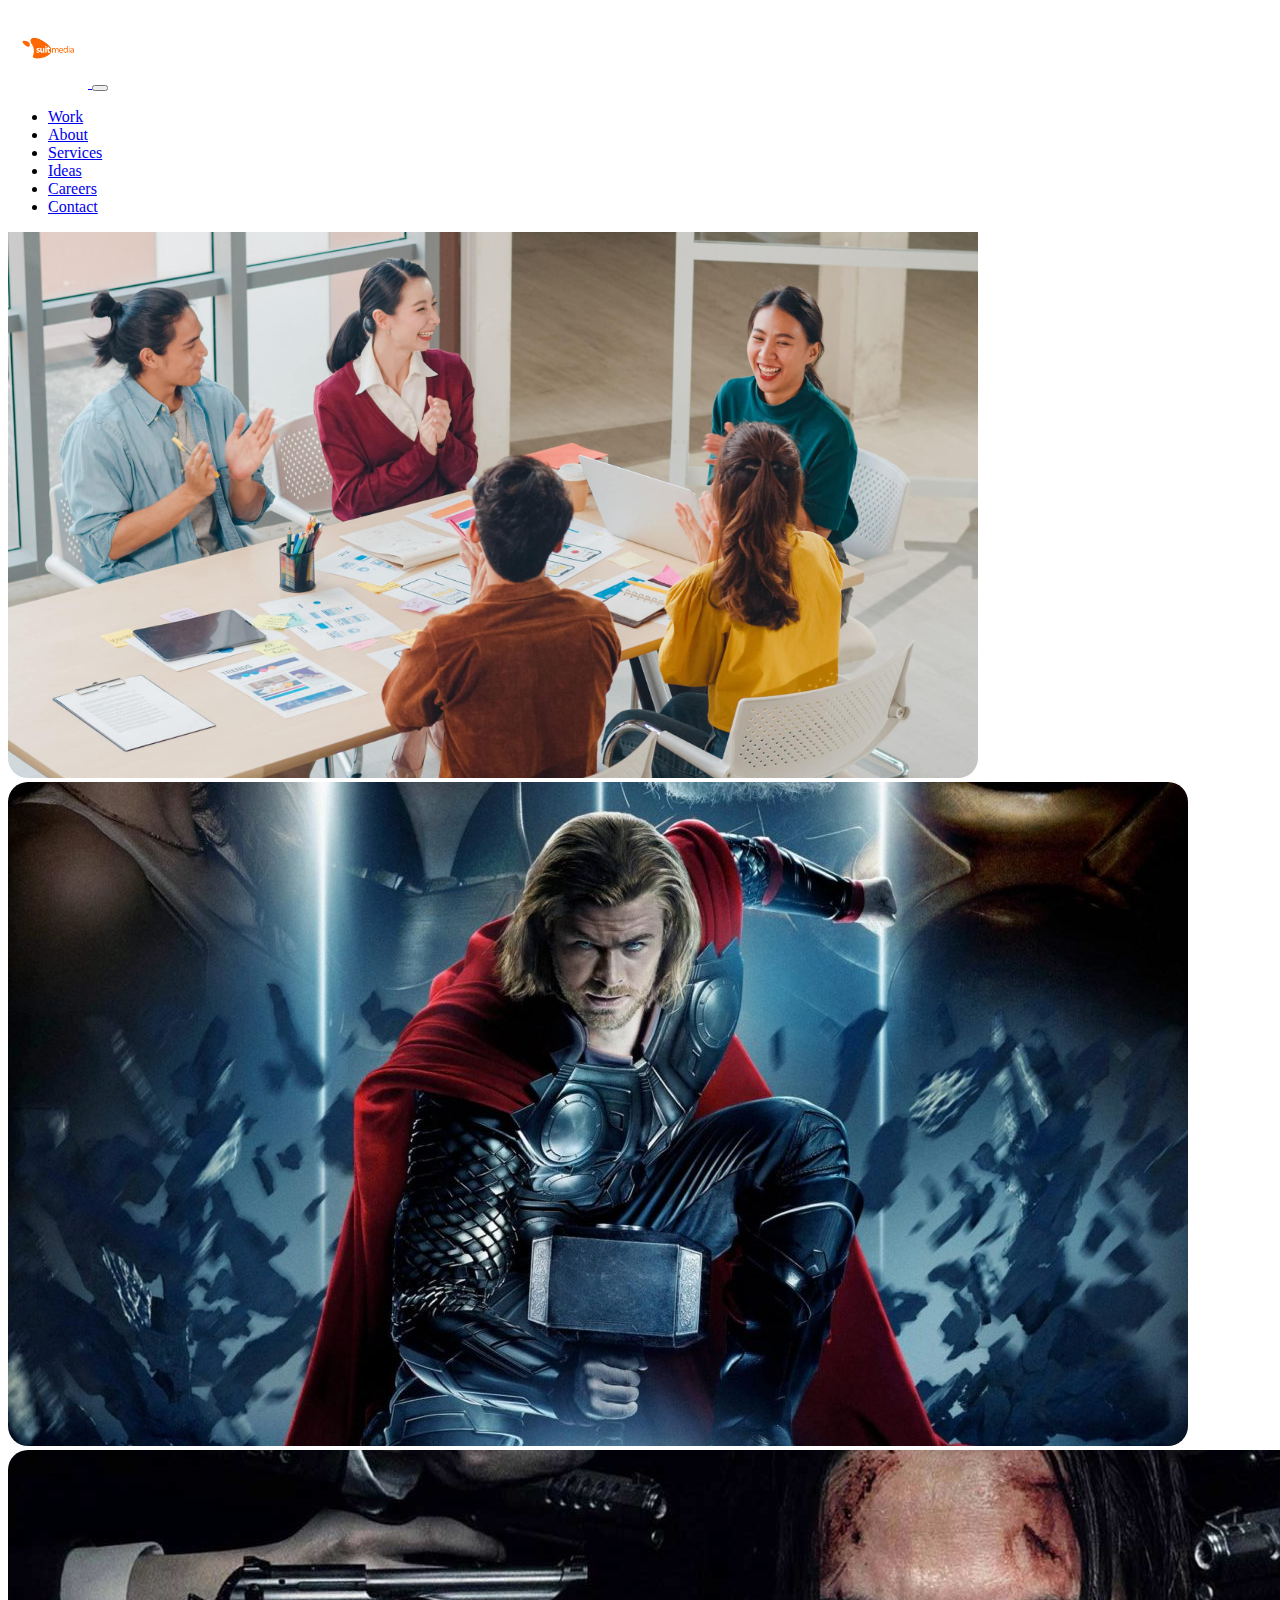
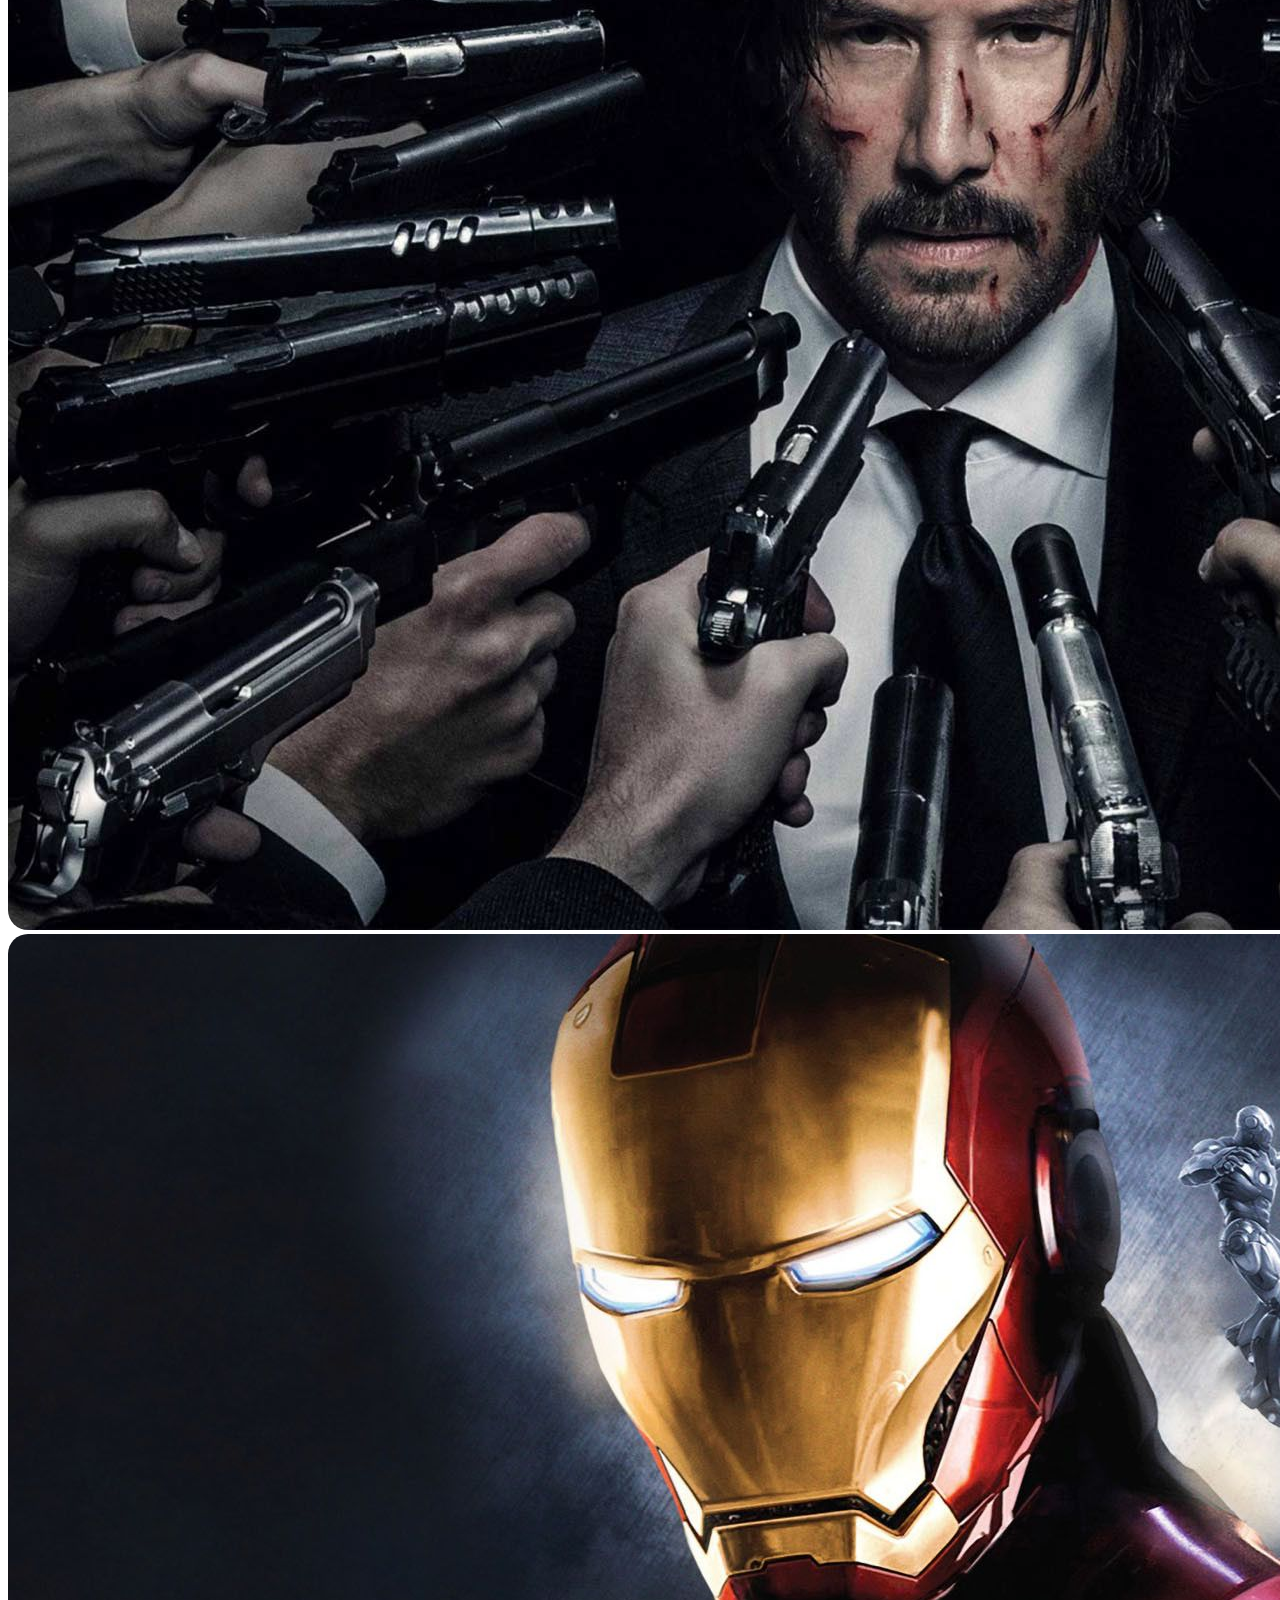
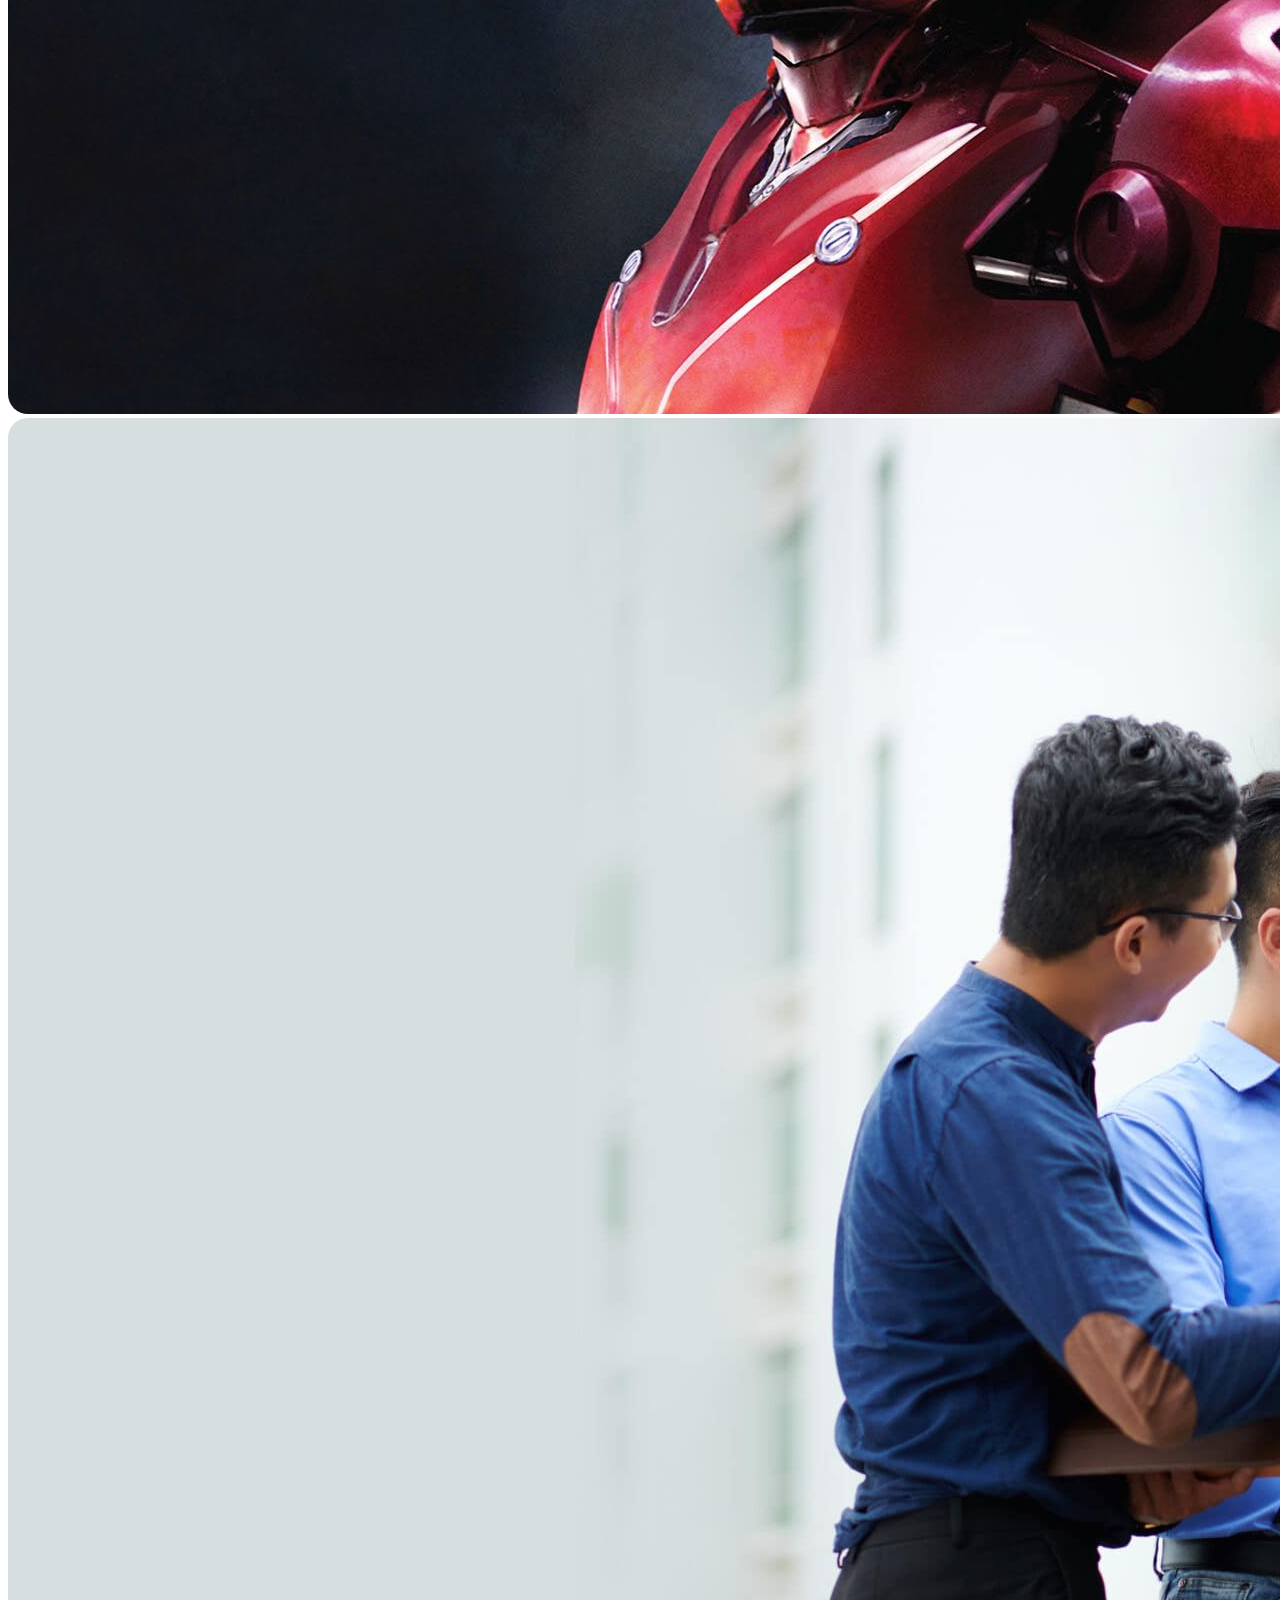
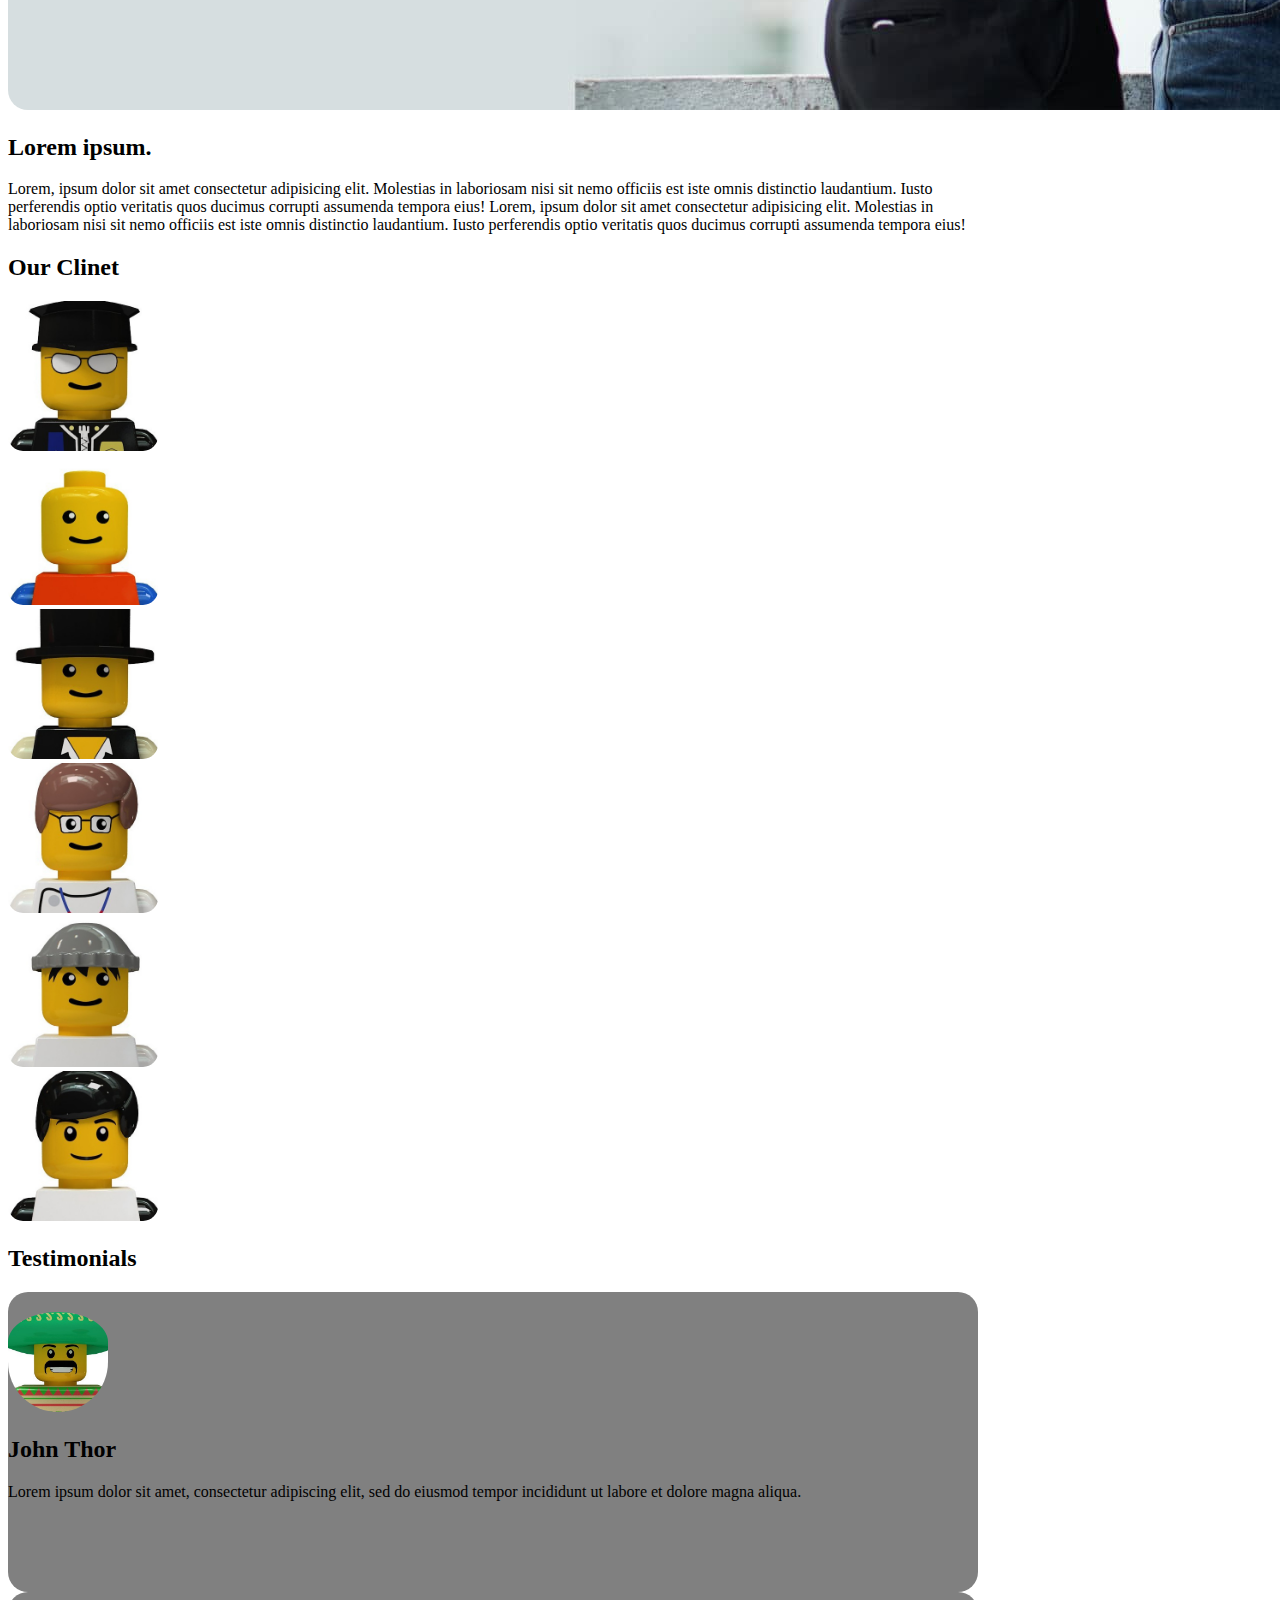
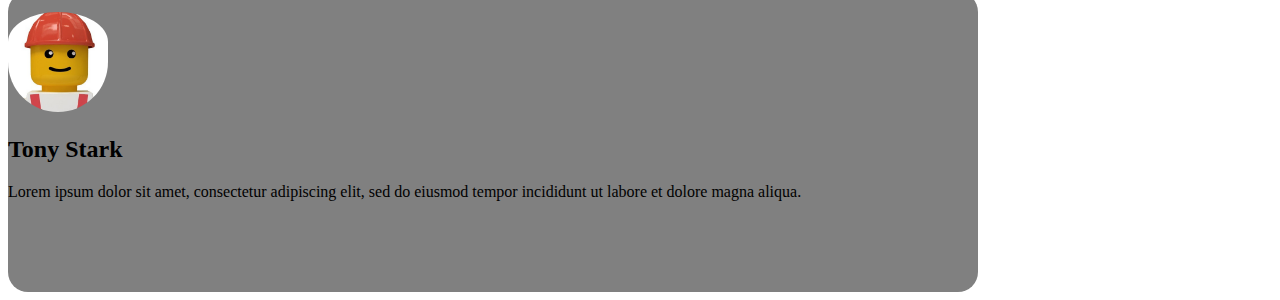
<file: work.html>
<!DOCTYPE html>
<html lang="en">
    <head>
        <meta charset="UTF-8">
        <meta http-equiv="X-UA-Compatible" content="IE=edge">
        <meta name="viewport" content="width=device-width, initial-scale=1.0">
        <title>Hello World</title>
        <link rel="stylesheet" href="style.css">
        <link href="https://cdn.jsdelivr.net/npm/bootstrap@5.1.3/dist/css/bootstrap.min.css" rel="stylesheet" integrity="sha384-1BmE4kWBq78iYhFldvKuhfTAU6auU8tT94WrHftjDbrCEXSU1oBoqyl2QvZ6jIW3" crossorigin="anonymous">
    </head>
    <body class="body">
        <div class="container">

            <header  class="fixed-header">
                <nav class="navbar navbar-expand-lg navbar-light">
                    <div class="container-fluid">
    
                        <a id="logo" class="navbar-brand" href="#">
                            <img src="images/logosm.png" class="img-fluid">
                        </a>
    
                        <button class="navbar-toggler" type="button" 
                        data-bs-toggle="collapse" 
                        data-bs-target="#navbarSupportedContent" 
                        aria-controls="navbarSupportedContent" 
                        aria-expanded="false" aria-label="Toggle navigation">
                            <span class="navbar-toggler-icon"></span>
                        </button>
    
                        <div class="collapse navbar-collapse" id="navbarSupportedContent">
                            <ul class="navbar-nav ms-auto mb-2 mb-lg-0">
                                <li class="nav-item">
                                    <a class="nav-link active" aria-current="page" href="work.html">Work</a>
                                </li>
                                <li class="nav-item">
                                    <a class="nav-link" href="about.html">About</a>
                                </li>
                                <li class="nav-item">
                                    <a class="nav-link" href="services.html">Services</a>
                                </li>
                                <li class="nav-item">
                                    <a class="nav-link" href="index.html">Ideas</a>
                                </li>
                                <li class="nav-item">
                                    <a class="nav-link" href="careers.html">Careers</a>
                                </li>
                                <li class="nav-item">
                                    <a class="nav-link" href="contact.html">Contact</a>
                                </li>
                            </ul>
                        </div>
                    </div>
                </nav>
    
            </header>
            
            <div id="banner">
                <img src="images/banner1.jpg" class="img-fluid">
            </div>

            <div id="highlight" class="row mt-3">
                <div class="col" >
                    <img src="images/thor.jpg" class="img-fluid">
                </div>
                <div class="col">
                    <img src="images/wick.jpg" class="img-fluid">
                </div>
                <div class="col">
                    <img src="images/ironman.jpg" class="img-fluid">
                </div>
            </div>

            <div id="banner1" class="row mt-3">
                <div class="col-md-5">
                    <img src="images/banner2.jpg" class="img-fluid">
                </div>
                <div class="col-md-7">
                    <h2>Lorem ipsum.</h2>
                    <p class="mt-4 text-justify fs-5">Lorem, ipsum dolor sit amet consectetur adipisicing elit. Molestias in laboriosam nisi sit nemo officiis est iste omnis distinctio laudantium. Iusto perferendis optio veritatis quos ducimus corrupti assumenda tempora eius! Lorem, ipsum dolor sit amet consectetur adipisicing elit. Molestias in laboriosam nisi sit nemo officiis est iste omnis distinctio laudantium. Iusto perferendis optio veritatis quos ducimus corrupti assumenda tempora eius!</p>
                </div>
            </div>

            <div id="client" class="row mt-3 border-top pt-3">
                <h2 class="text-center fw-bold">Our Clinet</h2>
                <div class="col-4 col-md-2 my-2">
                    <img src="images/0.jpg" class="img-fluid">
                </div>
                <div class="col-4 col-md-2 my-2">
                    <img src="images/1.jpg" class="img-fluid">
                </div>
                <div class="col-4 col-md-2 my-2">
                    <img src="images/2.jpg" class="img-fluid">
                </div>
                <div class="col-4 col-md-2 my-2">
                    <img src="images/3.jpg" class="img-fluid">
                </div>
                <div class="col-4 col-md-2 my-2">
                    <img src="images/4.jpg" class="img-fluid">
                </div>
                <div class="col-4 col-md-2 my-2">
                    <img src="images/5.jpg" class="img-fluid">
                </div>
            </div>

            <div id="testi" class=" container-fluid row mt-3 border-top pt-3">
                <h2 class="text-center fw-bold">Testimonials</h2>
                <div class="col-md-6 my-2 text-center">
                    <div class="testi">
                        <img src="images/6.jpg" class="img-fluid">
                        <h2 class="pt-4">John Thor</h2>
                        <p class="px-4 pt-4">Lorem ipsum dolor sit amet, consectetur adipiscing elit, sed do eiusmod tempor incididunt ut labore et dolore magna aliqua.</p>
                    </div>
                </div>
                <div class="col-md-6 my-2 text-center">
                    <div class="testi">
                        <img src="images/7.jpg" class="img-fluid">
                        <h2 class="pt-4">Tony Stark</h2>
                        <p class="px-4 pt-4">Lorem ipsum dolor sit amet, consectetur adipiscing elit, sed do eiusmod tempor incididunt ut labore et dolore magna aliqua.</p>
                    </div>
                </div>
            </div>

        </div>

        <script src="https://cdn.jsdelivr.net/npm/bootstrap@5.1.3/dist/js/bootstrap.bundle.min.js" integrity="sha384-ka7Sk0Gln4gmtz2MlQnikT1wXgYsOg+OMhuP+IlRH9sENBO0LRn5q+8nbTov4+1p" crossorigin="anonymous">

        </script>

    </body>
</html>
</file>
<file: style.css>
.body{
background-color: rgb(255, 255, 255);
}

@media (min-width: 1200px)
{
    .container
    {
        max-width: 970px;
    }
}

/* .fixed-header
{
    position: absolute;
    top: 0;
    left: 0;
    width: 100%;
    background-color: rgba(255, 255, 255, 0.9);
    z-index: 1000;
} */


#logo img
{
    width: 80px;
}

#banner img
{
    width: 100%;
    border-bottom-left-radius: 20px;
    border-bottom-right-radius: 20px;
}

#highlight img
{
    border-radius: 20px;
}

#highlight #img1 img
{
    font-size: 50px;
    padding: 10px;
    transition: all 0.5s;
}

#highlight #img1 img:hover
{
    opacity: 0.5;
    background-color: rgb(182, 182, 182);
    border-radius: 10px;
    transition: background-color 0.5s;
}

#banner1 img
{
    border-radius: 20px;
}

#client img
{
    width: 150px;
    overflow: hidden;
    border-radius: 15px;
}

#client img:hover
{
    opacity: 0.5;
    width: 170px;
}

.testi
{
    background-color: grey;
    border-radius: 20px;
    height: 300px;
}

.testi img
{
    width: 100px;
    border-radius: 60px;
    padding-top: 20px;
}
</file>
